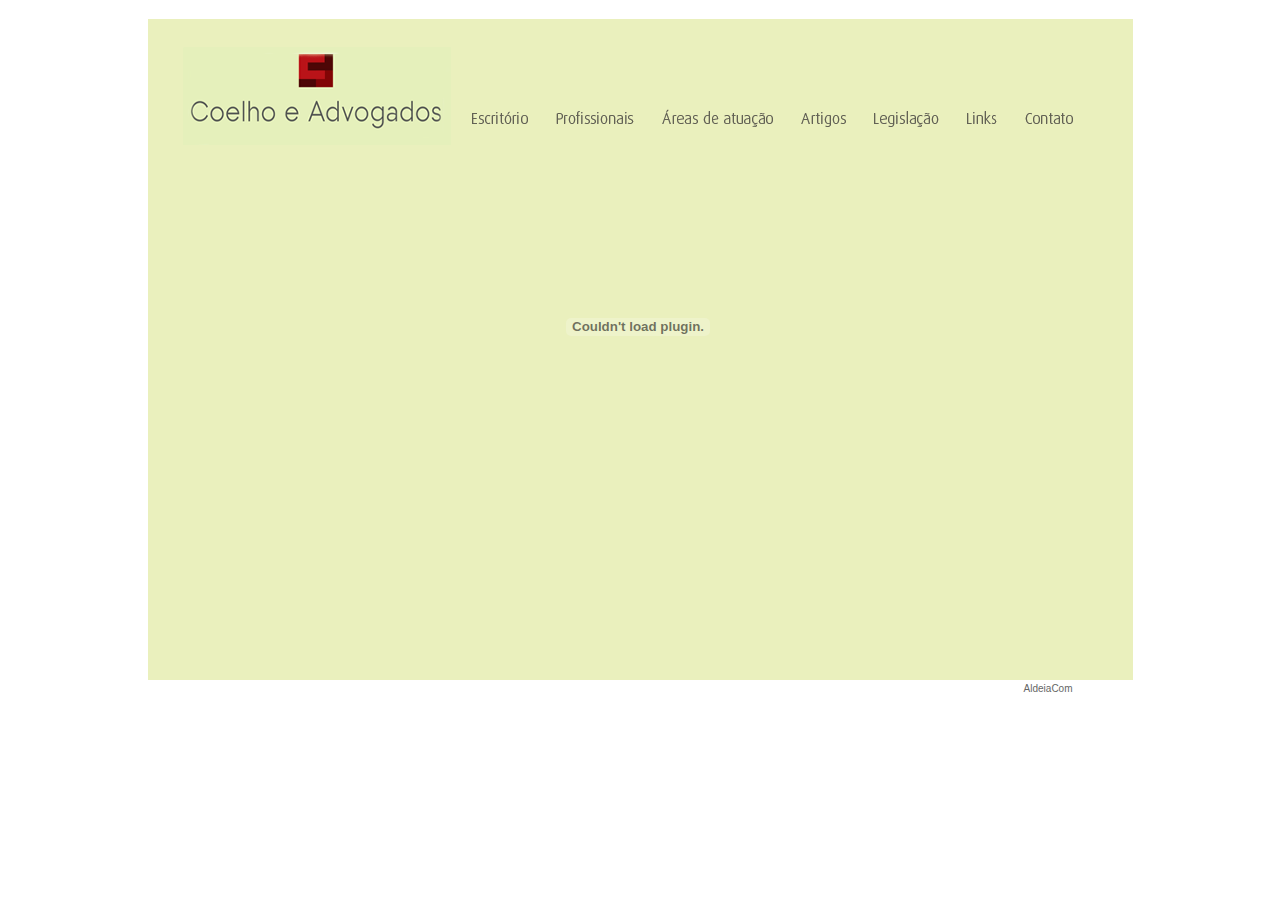
<file: index.html>
<!DOCTYPE html PUBLIC "-//W3C//DTD XHTML 1.0 Transitional//EN" "http://www.w3.org/TR/xhtml1/DTD/xhtml1-transitional.dtd">
<html xmlns="http://www.w3.org/1999/xhtml" xml:lang="pt-br" lang="pt-br">
<head><meta charset="utf-8">
    <meta name="viewport" content="width=device-width, initial-scale=1"><title>
    Coelho e Secron Advogados
</title><link rel="stylesheet" href="css/reset.css" type="text/css" media="all" /><link rel="stylesheet" href="css/estilo.css" type="text/css" media="all" />

    <script type="text/javascript" src="Scripts/common.js"></script>

    <script src="Scripts/AC_RunActiveContent.js" type="text/javascript"></script>

</head>
<body>
    <form name="aspnetForm" method="post" action="index.html" id="aspnetForm">
<div>
<input type="hidden" name="__VIEWSTATE" id="__VIEWSTATE" value="/wEPDwULLTEwMDUyNjYzMjhkZPULKKomqPFNIIA8QXTidUZrtji4" />
</div>

<div>

	<input type="hidden" name="__VIEWSTATEGENERATOR" id="__VIEWSTATEGENERATOR" value="CA0B0334" />
</div>
    <div id="wrapper">
        <div id="container">
            <div id="header">
                <div id="logo">
                    <a href="index.html">
                        <img src="img/logo.png" border="0" /></a></div>
                <div id="nav">
                    <ul>
                        <li><a href="Escritorio.html">
                            <img src="img/menu1.gif" border="0" /></a></li>
                        <li><a href="Profissionais.html">
                            <img src="img/menu2.gif" border="0" /></a></li>
                        <li><a href="Areas.html">
                            <img src="img/menu3.gif" border="0" /></a></li>
                        <li><a href="Artigos.html">
                            <img src="img/menu4.gif" border="0" /></a></li>
                        <li><a href="Legislacao.html">
                            <img src="img/menu5.gif" border="0" /></a></li>
                        <li><a href="Links.html">
                            <img src="img/menu6.gif" border="0" /></a></li>
                        <li><a href="Contato.html">
                            <img src="img/menu7.gif" border="0" /></a></li>
                    </ul>
                </div>
            </div>
            
    <div id="flash">

        <script type="text/javascript">
AC_FL_RunContent( 'codebase','http://download.macromedia.com/pub/shockwave/cabs/flash/swflash.cab#version=9,0,28,0','width','923','height','305','src','img/home','quality','high','pluginspage','http://www.adobe.com/shockwave/download/download.cgi?P1_Prod_Version=ShockwaveFlash','wmode','transparent','movie','img/home' ); //end AC code
        </script>

        <noscript>
            <object classid="clsid:D27CDB6E-AE6D-11cf-96B8-444553540000" codebase="http://download.macromedia.com/pub/shockwave/cabs/flash/swflash.cab#version=9,0,28,0"
                width="923" height="305">
                <param name="movie" value="img/home.swf" />
                <param name="quality" value="high" />
                <param name="wmode" value="transparent" />
                <embed src="img/home.swf" width="923" height="305" quality="high" pluginspage="http://www.adobe.com/shockwave/download/download.cgi?P1_Prod_Version=ShockwaveFlash"
                    type="application/x-shockwave-flash" wmode="transparent"></embed>
            </object>
        </noscript>
    </div>
   

            <div class="clear">
            </div>
        </div>
        <div id="footer">
            <a href="http://www.aldeiacom.com.br/" target="_blank">AldeiaCom</a>
        </div>
    </div>
    </form>
</body>
</html>
</file>
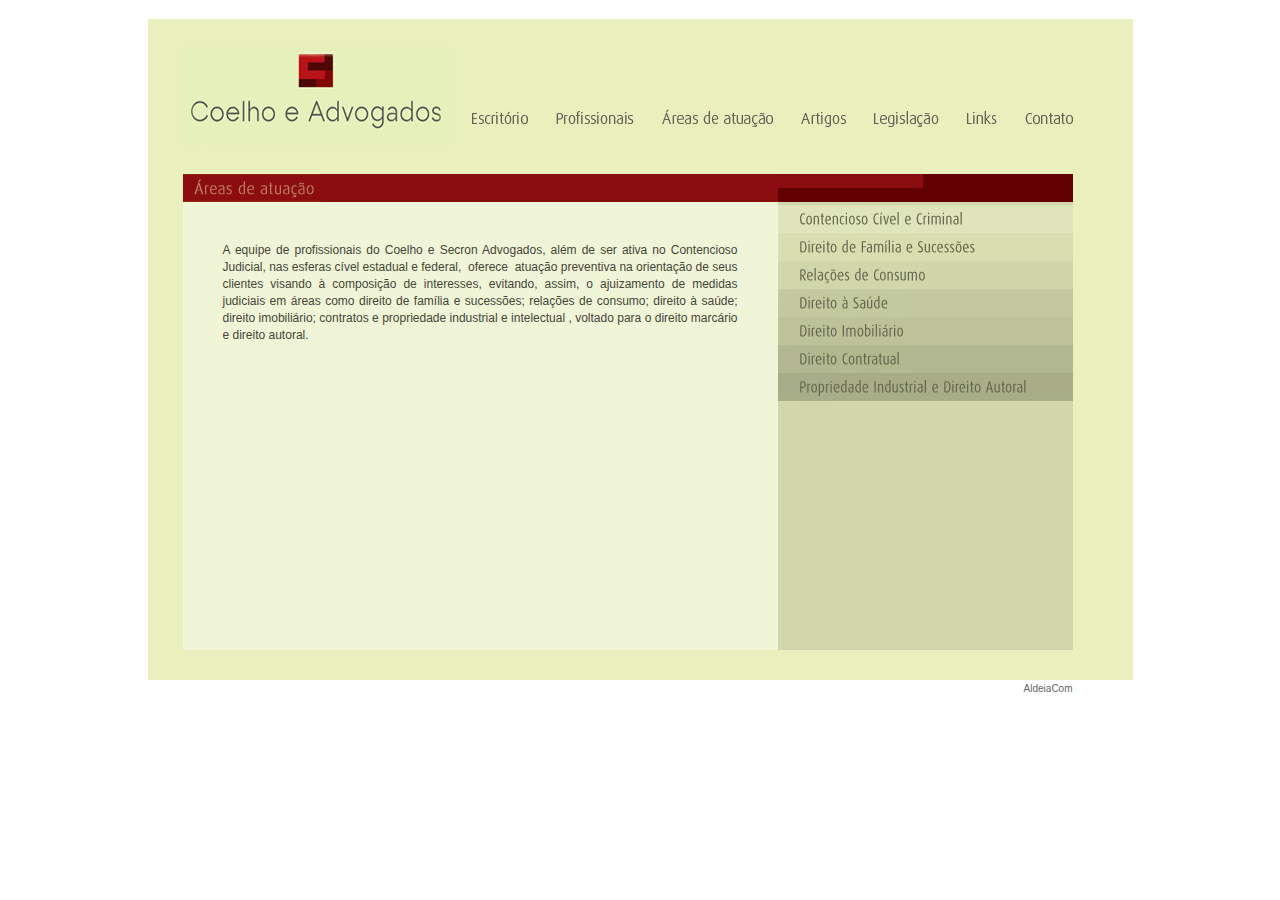
<file: Areas.html>
<!DOCTYPE html PUBLIC "-//W3C//DTD XHTML 1.0 Transitional//EN" "http://www.w3.org/TR/xhtml1/DTD/xhtml1-transitional.dtd">
<html xmlns="http://www.w3.org/1999/xhtml" xml:lang="pt-br" lang="pt-br">
<head><meta http-equiv="Content-Type" content="text/html; charset=iso-8859-1" /><title>
	Coelho e Secron Advogados
</title><link rel="stylesheet" href="css/reset.css" type="text/css" media="all" /><link rel="stylesheet" href="css/estilo.css" type="text/css" media="all" />

    <script type="text/javascript" src="Scripts/common.js"></script>

    <script src="Scripts/AC_RunActiveContent.js" type="text/javascript"></script>

</head>
<body>
    <form name="aspnetForm" method="post" action="Areas.html" id="aspnetForm">
<div>
<input type="hidden" name="__VIEWSTATE" id="__VIEWSTATE" value="/wEPDwULLTEwMDUyNjYzMjhkZLfiqrZSLyjbHatpBVSmciDE+VGu" />
</div>

<div>

	<input type="hidden" name="__VIEWSTATEGENERATOR" id="__VIEWSTATEGENERATOR" value="FEE13A2E" />
</div>
    <div id="wrapper">
        <div id="container">
            <div id="header">
                <div id="logo">
                    <a href="index.html">
                        <img src="img/logo.png" border="0" /></a></div>
                <div id="nav">
                    <ul>
                        <li><a href="Escritorio.html">
                            <img src="img/menu1.gif" border="0" /></a></li>
                        <li><a href="Profissionais.html">
                            <img src="img/menu2.gif" border="0" /></a></li>
                        <li><a href="Areas.html">
                            <img src="img/menu3.gif" border="0" /></a></li>
                        <li><a href="Artigos.html">
                            <img src="img/menu4.gif" border="0" /></a></li>
                        <li><a href="Legislacao.html">
                            <img src="img/menu5.gif" border="0" /></a></li>
                        <li><a href="Links.html">
                            <img src="img/menu6.gif" border="0" /></a></li>
                        <li><a href="Contato.html">
                            <img src="img/menu7.gif" border="0" /></a></li>
                    </ul>
                </div>
            </div>
            
    <div id="content" class="bg_areas">
        <div class="section">
            <h2>
                <img src="img/tit_areas.gif" /></h2>
            <div class="article">
                <p>
                    A equipe de profissionais do Coelho e Secron Advogados, al&eacute;m de ser ativa
                    no Contencioso Judicial, nas esferas c&iacute;vel estadual e federal, &nbsp;oferece
                    &nbsp;atua&ccedil;&atilde;o preventiva na orienta&ccedil;&atilde;o de seus clientes
                    visando &agrave; composi&ccedil;&atilde;o de interesses, evitando, assim, o ajuizamento
                    de medidas judiciais em &aacute;reas como direito de fam&iacute;lia e sucess&otilde;es;
                    rela&ccedil;&otilde;es de consumo; direito &agrave; sa&uacute;de; direito imobili&aacute;rio;
                    contratos e propriedade industrial e intelectual , voltado para o direito marc&aacute;rio
                    e direito autoral.</p>
                <p>
                    &nbsp;</p>
                <span id="area1">
                    <p>
                        <b>Contencioso C&iacute;vel e Criminal</b><br />
                        Representa&ccedil;&atilde;o de nossos clientes em quest&otilde;es judiciais na esfera
                        da Justi&ccedil;a Federal e Estadual, diretamente por nosso escrit&oacute;rio do
                        Rio de Janeiro ou atrav&eacute;s de rede de escrit&oacute;rios com os quais temos
                        contato.</p>
                </span><span id="area2">
                    <p>
                        <b>Direito de Fam&iacute;lia e Sucess&otilde;es</b><br />
                        Orienta&ccedil;&atilde;o na elabora&ccedil;&atilde;o de pactos antenupciais, separa&ccedil;&atilde;o,
                        div&oacute;rcio, alimentos, invent&aacute;rios e arrolamentos.</p>
                </span><span id="area3">
                    <p>
                        <b>Rela&ccedil;&otilde;es de Consumo</b><br />
                        Preven&ccedil;&atilde;o empresarial nas rela&ccedil;&otilde;es de consumo, defesa
                        da empresa perante o PROCON e demais &oacute;rg&atilde;os de defesa do consumidor,
                        Juizados Especiais e Varas C&iacute;veis, contencioso de massa.</p>
                </span><span id="area4">
                    <p>
                        <b>Direito &agrave; Sa&uacute;de</b><br />
                        Contencioso em defesa do consumidor perante a Justi&ccedil;a Estadual e Federal
                        do Rio de Janeiro em quest&otilde;es relacionadas a extens&atilde;o da cobertura
                        dos contatos firmados entre Segurados e Seguradoras de Sa&uacute;de.</p>
                </span><span id="area5">
                    <p>
                        <b>Direito Imobili&aacute;rio</b><br />
                        Assessoria na &aacute;rea de administra&ccedil;&atilde;o de condom&iacute;nios,
                        loca&ccedil;&otilde;es, renovat&oacute;rias e revisonais de loca&ccedil;&atilde;o,
                        rescis&otilde;es, despejos.</p>
                </span><span id="area6">
                    <p>
                        <b>Direito Contratual</b><br />
                        Licenciamento de obras intelectuais, contratos envolvendo direito autoral, contratos
                        de compra e venda, loca&ccedil;&atilde;o comercial e residencial, contratos comerciais
                        em geral.</p>
                </span><span id="area7">
                    <p>
                        <b>Propriedade Industrial e Direito Autoral</b><br />
                        An&aacute;lise de poss&iacute;veis infra&ccedil;&otilde;es e estrat&eacute;gia judicial
                        e extra-judicial para o exerc&iacute;cio dos direitos ou defesa em lit&iacute;gios
                        envolvendo essas mat&eacute;rias.</p>
                </span>
            </div>
        </div>
        <div id="aside">
            <img src="img/redbar.gif" />
            <ul class="submenu3">
                <li><a href="javascript:void(0);" onclick="MM_showHideLayers('area1','','show','area2','','hide','area3','','hide','area4','','hide','area5','','hide','area6','','hide','area7','','hide')">
                    <img src="img/area1.gif" /></a></li>
                <li><a href="javascript:void(0);" onclick="MM_showHideLayers('area1','','hide','area2','','show','area3','','hide','area4','','hide','area5','','hide','area6','','hide','area7','','hide')">
                    <img src="img/area2.gif" /></a></li>
                <li><a href="javascript:void(0);" onclick="MM_showHideLayers('area1','','hide','area2','','hide','area3','','show','area4','','hide','area5','','hide','area6','','hide','area7','','hide')">
                    <img src="img/area3.gif" /></a></li>
                <li><a href="javascript:void(0);" onclick="MM_showHideLayers('area1','','hide','area2','','hide','area3','','hide','area4','','show','area5','','hide','area6','','hide','area7','','hide')">
                    <img src="img/area4.gif" /></a></li>
                <li><a href="javascript:void(0);" onclick="MM_showHideLayers('area1','','hide','area2','','hide','area3','','hide','area4','','hide','area5','','show','area6','','hide','area7','','hide')">
                    <img src="img/area5.gif" /></a></li>
                <li><a href="javascript:void(0);" onclick="MM_showHideLayers('area1','','hide','area2','','hide','area3','','hide','area4','','hide','area5','','hide','area6','','show','area7','','hide')">
                    <img src="img/area6.gif" /></a></li>
                <li><a href="javascript:void(0);" onclick="MM_showHideLayers('area1','','hide','area2','','hide','area3','','hide','area4','','hide','area5','','hide','area6','','hide','area7','','show')">
                    <img src="img/area7.gif" /></a></li>
            </ul>
        </div>
    </div>

            <div class="clear">
            </div>
        </div>
        <div id="footer">
            <a href="http://www.aldeiacom.com.br/" target="_blank">AldeiaCom</a>
        </div>
    </div>
    </form>
</body>
</html>
</file>
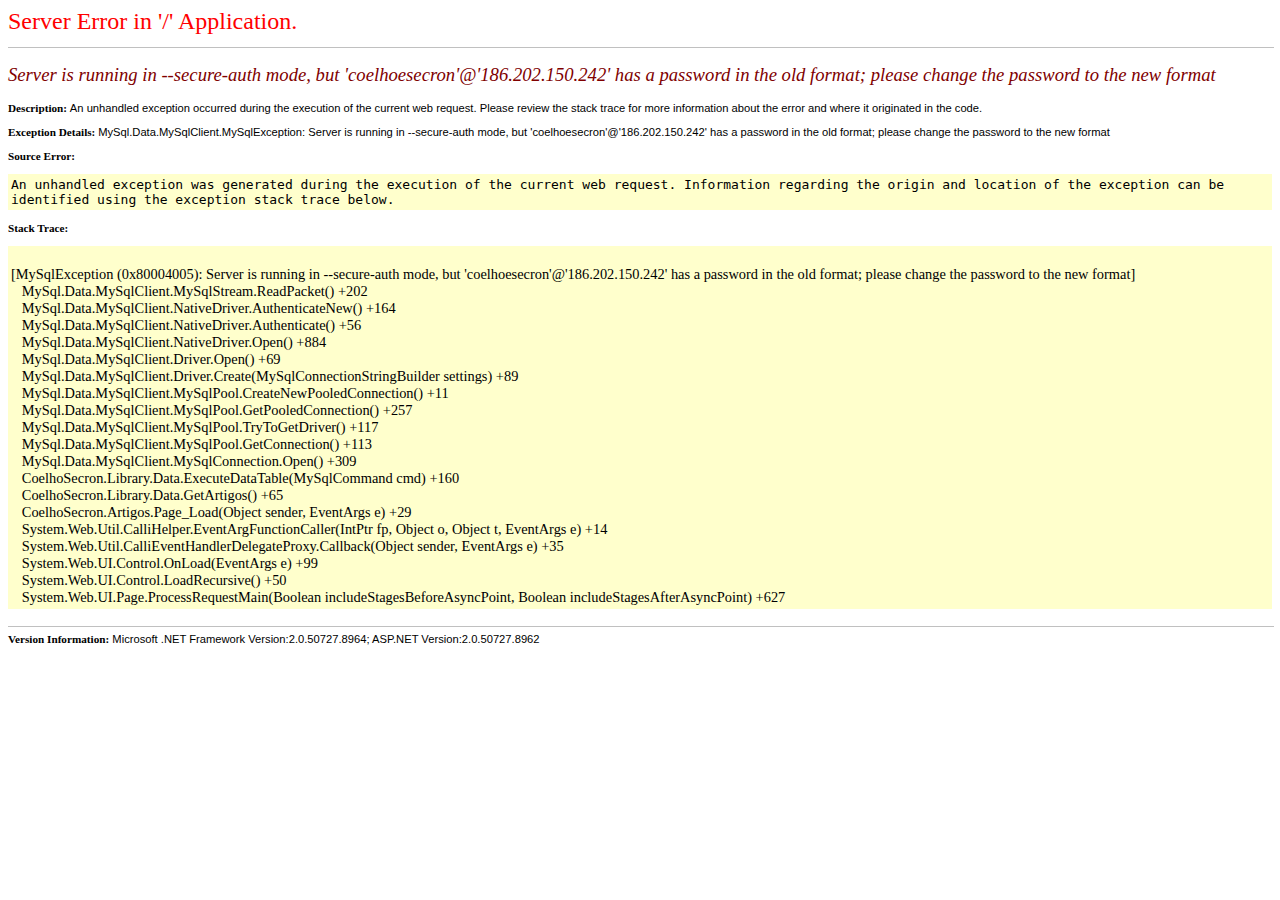
<file: Artigos.html>
<html>
    <head>
        <title>Server is running in --secure-auth mode, but 'coelhoesecron'@'186.202.150.242' has a password in the old format; please change the password to the new format</title>
        <style>
         body {font-family:"Verdana";font-weight:normal;font-size: .7em;color:black;} 
         p {font-family:"Verdana";font-weight:normal;color:black;margin-top: -5px}
         b {font-family:"Verdana";font-weight:bold;color:black;margin-top: -5px}
         H1 { font-family:"Verdana";font-weight:normal;font-size:18pt;color:red }
         H2 { font-family:"Verdana";font-weight:normal;font-size:14pt;color:maroon }
         pre {font-family:"Lucida Console";font-size: .9em}
         .marker {font-weight: bold; color: black;text-decoration: none;}
         .version {color: gray;}
         .error {margin-bottom: 10px;}
         .expandable { text-decoration:underline; font-weight:bold; color:navy; cursor:hand; }
        </style>
    </head>

    <body bgcolor="white">

            <span><H1>Server Error in '/' Application.<hr width=100% size=1 color=silver></H1>

            <h2> <i>Server is running in --secure-auth mode, but 'coelhoesecron'@'186.202.150.242' has a password in the old format; please change the password to the new format</i> </h2></span>

            <font face="Arial, Helvetica, Geneva, SunSans-Regular, sans-serif ">

            <b> Description: </b>An unhandled exception occurred during the execution of the current web request. Please review the stack trace for more information about the error and where it originated in the code.

            <br><br>

            <b> Exception Details: </b>MySql.Data.MySqlClient.MySqlException: Server is running in --secure-auth mode, but 'coelhoesecron'@'186.202.150.242' has a password in the old format; please change the password to the new format<br><br>

            <b>Source Error:</b> <br><br>

            <table width=100% bgcolor="#ffffcc">
               <tr>
                  <td>
                      <code>

An unhandled exception was generated during the execution of the current web request. Information regarding the origin and location of the exception can be identified using the exception stack trace below.</code>

                  </td>
               </tr>
            </table>

            <br>

            <b>Stack Trace:</b> <br><br>

            <table width=100% bgcolor="#ffffcc">
               <tr>
                  <td>
                      <code><pre>

[MySqlException (0x80004005): Server is running in --secure-auth mode, but 'coelhoesecron'@'186.202.150.242' has a password in the old format; please change the password to the new format]
   MySql.Data.MySqlClient.MySqlStream.ReadPacket() +202
   MySql.Data.MySqlClient.NativeDriver.AuthenticateNew() +164
   MySql.Data.MySqlClient.NativeDriver.Authenticate() +56
   MySql.Data.MySqlClient.NativeDriver.Open() +884
   MySql.Data.MySqlClient.Driver.Open() +69
   MySql.Data.MySqlClient.Driver.Create(MySqlConnectionStringBuilder settings) +89
   MySql.Data.MySqlClient.MySqlPool.CreateNewPooledConnection() +11
   MySql.Data.MySqlClient.MySqlPool.GetPooledConnection() +257
   MySql.Data.MySqlClient.MySqlPool.TryToGetDriver() +117
   MySql.Data.MySqlClient.MySqlPool.GetConnection() +113
   MySql.Data.MySqlClient.MySqlConnection.Open() +309
   CoelhoSecron.Library.Data.ExecuteDataTable(MySqlCommand cmd) +160
   CoelhoSecron.Library.Data.GetArtigos() +65
   CoelhoSecron.Artigos.Page_Load(Object sender, EventArgs e) +29
   System.Web.Util.CalliHelper.EventArgFunctionCaller(IntPtr fp, Object o, Object t, EventArgs e) +14
   System.Web.Util.CalliEventHandlerDelegateProxy.Callback(Object sender, EventArgs e) +35
   System.Web.UI.Control.OnLoad(EventArgs e) +99
   System.Web.UI.Control.LoadRecursive() +50
   System.Web.UI.Page.ProcessRequestMain(Boolean includeStagesBeforeAsyncPoint, Boolean includeStagesAfterAsyncPoint) +627
</pre></code>

                  </td>
               </tr>
            </table>

            <br>

            <hr width=100% size=1 color=silver>

            <b>Version Information:</b>&nbsp;Microsoft .NET Framework Version:2.0.50727.8964; ASP.NET Version:2.0.50727.8962

            </font>

    </body>
</html>
<!-- 
[MySqlException]: Server is running in --secure-auth mode, but 'coelhoesecron'@'186.202.150.242' has a password in the old format; please change the password to the new format
   at MySql.Data.MySqlClient.MySqlStream.ReadPacket()
   at MySql.Data.MySqlClient.NativeDriver.AuthenticateNew()
   at MySql.Data.MySqlClient.NativeDriver.Authenticate()
   at MySql.Data.MySqlClient.NativeDriver.Open()
   at MySql.Data.MySqlClient.Driver.Open()
   at MySql.Data.MySqlClient.Driver.Create(MySqlConnectionStringBuilder settings)
   at MySql.Data.MySqlClient.MySqlPool.CreateNewPooledConnection()
   at MySql.Data.MySqlClient.MySqlPool.GetPooledConnection()
   at MySql.Data.MySqlClient.MySqlPool.TryToGetDriver()
   at MySql.Data.MySqlClient.MySqlPool.GetConnection()
   at MySql.Data.MySqlClient.MySqlConnection.Open()
   at CoelhoSecron.Library.Data.ExecuteDataTable(MySqlCommand cmd)
   at CoelhoSecron.Library.Data.GetArtigos()
   at CoelhoSecron.Artigos.Page_Load(Object sender, EventArgs e)
   at System.Web.Util.CalliHelper.EventArgFunctionCaller(IntPtr fp, Object o, Object t, EventArgs e)
   at System.Web.Util.CalliEventHandlerDelegateProxy.Callback(Object sender, EventArgs e)
   at System.Web.UI.Control.OnLoad(EventArgs e)
   at System.Web.UI.Control.LoadRecursive()
   at System.Web.UI.Page.ProcessRequestMain(Boolean includeStagesBeforeAsyncPoint, Boolean includeStagesAfterAsyncPoint)
[HttpUnhandledException]: Exception of type 'System.Web.HttpUnhandledException' was thrown.
   at System.Web.UI.Page.HandleError(Exception e)
   at System.Web.UI.Page.ProcessRequestMain(Boolean includeStagesBeforeAsyncPoint, Boolean includeStagesAfterAsyncPoint)
   at System.Web.UI.Page.ProcessRequest(Boolean includeStagesBeforeAsyncPoint, Boolean includeStagesAfterAsyncPoint)
   at System.Web.UI.Page.ProcessRequest()
   at System.Web.UI.Page.ProcessRequestWithNoAssert(HttpContext context)
   at System.Web.UI.Page.ProcessRequest(HttpContext context)
   at ASP.artigos_aspx.ProcessRequest(HttpContext context) in c:\windows\Microsoft.NET\Framework\v2.0.50727\Temporary ASP.NET Files\root\e1c8e25e\38c9797d\App_Web_ylnvxl7r.6.cs:line 0
   at System.Web.HttpApplication.CallHandlerExecutionStep.System.Web.HttpApplication.IExecutionStep.Execute()
   at System.Web.HttpApplication.ExecuteStep(IExecutionStep step, Boolean& completedSynchronously)
--><!-- 
This error page might contain sensitive information because ASP.NET is configured to show verbose error messages using &lt;customErrors mode="Off"/&gt;. Consider using &lt;customErrors mode="On"/&gt; or &lt;customErrors mode="RemoteOnly"/&gt; in production environments.-->
</file>
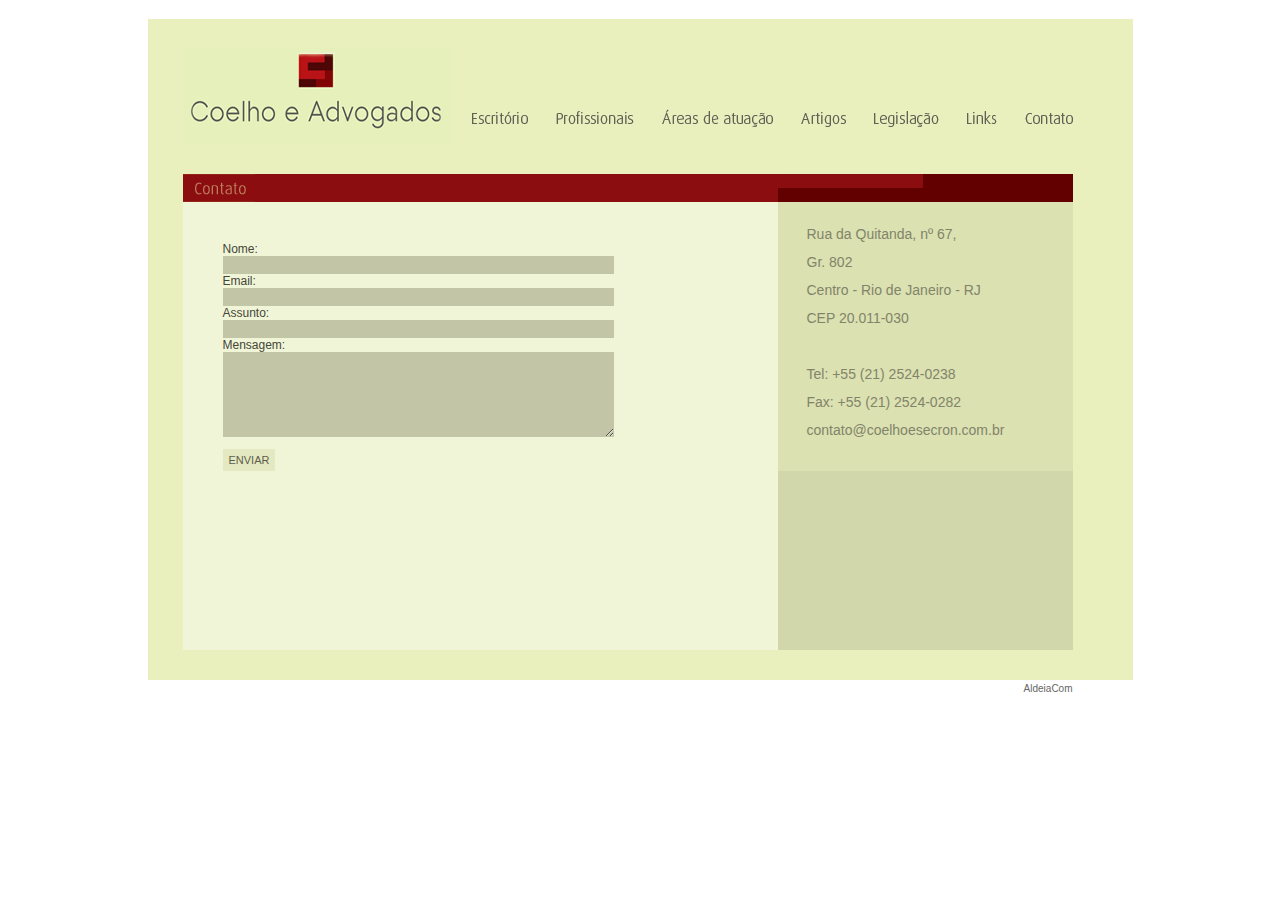
<file: Contato.html>
<!DOCTYPE html PUBLIC "-//W3C//DTD XHTML 1.0 Transitional//EN" "http://www.w3.org/TR/xhtml1/DTD/xhtml1-transitional.dtd">
<html xmlns="http://www.w3.org/1999/xhtml" xml:lang="pt-br" lang="pt-br">
<head><meta http-equiv="Content-Type" content="text/html; charset=iso-8859-1" /><title>
	Coelho e Secron Advogados
</title><link rel="stylesheet" href="css/reset.css" type="text/css" media="all" /><link rel="stylesheet" href="css/estilo.css" type="text/css" media="all" />

    <script type="text/javascript" src="Scripts/common.js"></script>

    <script src="Scripts/AC_RunActiveContent.js" type="text/javascript"></script>

</head>
<body>
    <form name="aspnetForm" method="post" action="Contato.html" onsubmit="javascript:return WebForm_OnSubmit();" id="aspnetForm">
<div>
<input type="hidden" name="__EVENTTARGET" id="__EVENTTARGET" value="" />
<input type="hidden" name="__EVENTARGUMENT" id="__EVENTARGUMENT" value="" />
<input type="hidden" name="__VIEWSTATE" id="__VIEWSTATE" value="/wEPDwUKLTE3NzQ4MDUxN2RkCPMDUFkemfafyL/xWq8YC+aNv4Q=" />
</div>

<script type="text/javascript">
//<![CDATA[
var theForm = document.forms['aspnetForm'];
if (!theForm) {
    theForm = document.aspnetForm;
}
function __doPostBack(eventTarget, eventArgument) {
    if (!theForm.onsubmit || (theForm.onsubmit() != false)) {
        theForm.__EVENTTARGET.value = eventTarget;
        theForm.__EVENTARGUMENT.value = eventArgument;
        theForm.submit();
    }
}
//]]>
</script>


<script src="/WebResource.axd?d=m4L0tTqxM6AaNRG7COM7xEthIjll7v3ErLnRQ5sfkZOs0YwoTIhekZCYysLlFL4A6Wsii2-SAR4RQTT44z72_RY_5fA1&amp;t=637811847300000000" type="text/javascript"></script>


<script src="/WebResource.axd?d=FLj35AyhzwsXTWrCklHDS4rkbm-EDrb03QfRaYLjOnJ3BEzCgYDlfiAV8nKeL1b0YWgmndMwpuw3KrnIHAvnBb3SjZM1&amp;t=637811847300000000" type="text/javascript"></script>
<script type="text/javascript">
//<![CDATA[
function WebForm_OnSubmit() {
if (typeof(ValidatorOnSubmit) == "function" && ValidatorOnSubmit() == false) return false;
return true;
}
//]]>
</script>

<div>

	<input type="hidden" name="__VIEWSTATEGENERATOR" id="__VIEWSTATEGENERATOR" value="585A3EF8" />
	<input type="hidden" name="__EVENTVALIDATION" id="__EVENTVALIDATION" value="/wEWBgLxwZWvAwKPkY70DALy1eLHDgL7lOeLDQKuiNWzCwK+odqzBpJW2STAg+2FI7VVsvtiCcZ1koT7" />
</div>
    <div id="wrapper">
        <div id="container">
            <div id="header">
                <div id="logo">
                    <a href="index.html">
                        <img src="img/logo.png" border="0" /></a></div>
                <div id="nav">
                    <ul>
                        <li><a href="Escritorio.html">
                            <img src="img/menu1.gif" border="0" /></a></li>
                        <li><a href="Profissionais.html">
                            <img src="img/menu2.gif" border="0" /></a></li>
                        <li><a href="Areas.html">
                            <img src="img/menu3.gif" border="0" /></a></li>
                        <li><a href="Artigos.html">
                            <img src="img/menu4.gif" border="0" /></a></li>
                        <li><a href="Legislacao.html">
                            <img src="img/menu5.gif" border="0" /></a></li>
                        <li><a href="Links.html">
                            <img src="img/menu6.gif" border="0" /></a></li>
                        <li><a href="Contato.html">
                            <img src="img/menu7.gif" border="0" /></a></li>
                    </ul>
                </div>
            </div>
            
    <div id="content" class="bg_contato">
        <div class="section">
            <h2>
                <img src="img/tit_contato.gif" /></h2>
            <div class="article frm_contato">
                Nome:<br />
                <input name="ctl00$ContentPlaceHolderBody$txtNome" type="text" id="ctl00_ContentPlaceHolderBody_txtNome" class="campo" />
                <span id="ctl00_ContentPlaceHolderBody_val1" style="color:Red;display:none;">Obrigatório</span><br />   
                Email:<br />
                <input name="ctl00$ContentPlaceHolderBody$txtEmail" type="text" id="ctl00_ContentPlaceHolderBody_txtEmail" class="campo" />
                <span id="ctl00_ContentPlaceHolderBody_RequiredFieldValidator1" style="color:Red;display:none;">Obrigatório</span>
                <span id="ctl00_ContentPlaceHolderBody_RegularExpressionValidator1" style="color:Red;display:none;">Email Inválido</span>
                <br />
                Assunto:<br />
                <input name="ctl00$ContentPlaceHolderBody$txtAssunto" type="text" id="ctl00_ContentPlaceHolderBody_txtAssunto" class="campo" />
                <span id="ctl00_ContentPlaceHolderBody_RequiredFieldValidator2" style="color:Red;display:none;">Obrigatório</span><br />
                Mensagem:<br />
                <textarea name="ctl00$ContentPlaceHolderBody$txtMsg" rows="5" cols="20" id="ctl00_ContentPlaceHolderBody_txtMsg" class="campo" style="height:80px;"></textarea>
                <span id="ctl00_ContentPlaceHolderBody_RequiredFieldValidator3" style="color:Red;display:none;">Obrigatório</span><br />
                <input type="submit" name="ctl00$ContentPlaceHolderBody$btnEnviar" value="ENVIAR" onclick="javascript:WebForm_DoPostBackWithOptions(new WebForm_PostBackOptions(&quot;ctl00$ContentPlaceHolderBody$btnEnviar&quot;, &quot;&quot;, true, &quot;&quot;, &quot;&quot;, false, false))" id="ctl00_ContentPlaceHolderBody_btnEnviar" class="button" />
            </div>
        </div>
        <div id="aside">
            <img src="img/redbar.gif" />
            <div id="endereco">
                <p>
                    Rua da Quitanda, n&ordm; 67,
                    <br />
                    Gr. 802<br />
                    Centro - Rio de Janeiro - RJ<br />
                    CEP 20.011-030<br />
                    <br />
                    Tel: +55 (21) 2524-0238
                    <br />
                    Fax: +55 (21) 2524-0282<br />
                    <a href="mailto:contato@coelhoesecron.com.br">contato@coelhoesecron.com.br</a></p>
            </div>
        </div>
    </div>

            <div class="clear">
            </div>
        </div>
        <div id="footer">
            <a href="http://www.aldeiacom.com.br/" target="_blank">AldeiaCom</a>
        </div>
    </div>
    
<script type="text/javascript">
//<![CDATA[
var Page_Validators =  new Array(document.getElementById("ctl00_ContentPlaceHolderBody_val1"), document.getElementById("ctl00_ContentPlaceHolderBody_RequiredFieldValidator1"), document.getElementById("ctl00_ContentPlaceHolderBody_RegularExpressionValidator1"), document.getElementById("ctl00_ContentPlaceHolderBody_RequiredFieldValidator2"), document.getElementById("ctl00_ContentPlaceHolderBody_RequiredFieldValidator3"));
//]]>
</script>

<script type="text/javascript">
//<![CDATA[
var ctl00_ContentPlaceHolderBody_val1 = document.all ? document.all["ctl00_ContentPlaceHolderBody_val1"] : document.getElementById("ctl00_ContentPlaceHolderBody_val1");
ctl00_ContentPlaceHolderBody_val1.controltovalidate = "ctl00_ContentPlaceHolderBody_txtNome";
ctl00_ContentPlaceHolderBody_val1.errormessage = "Obrigatório";
ctl00_ContentPlaceHolderBody_val1.display = "Dynamic";
ctl00_ContentPlaceHolderBody_val1.evaluationfunction = "RequiredFieldValidatorEvaluateIsValid";
ctl00_ContentPlaceHolderBody_val1.initialvalue = "";
var ctl00_ContentPlaceHolderBody_RequiredFieldValidator1 = document.all ? document.all["ctl00_ContentPlaceHolderBody_RequiredFieldValidator1"] : document.getElementById("ctl00_ContentPlaceHolderBody_RequiredFieldValidator1");
ctl00_ContentPlaceHolderBody_RequiredFieldValidator1.controltovalidate = "ctl00_ContentPlaceHolderBody_txtEmail";
ctl00_ContentPlaceHolderBody_RequiredFieldValidator1.errormessage = "Obrigatório";
ctl00_ContentPlaceHolderBody_RequiredFieldValidator1.display = "Dynamic";
ctl00_ContentPlaceHolderBody_RequiredFieldValidator1.evaluationfunction = "RequiredFieldValidatorEvaluateIsValid";
ctl00_ContentPlaceHolderBody_RequiredFieldValidator1.initialvalue = "";
var ctl00_ContentPlaceHolderBody_RegularExpressionValidator1 = document.all ? document.all["ctl00_ContentPlaceHolderBody_RegularExpressionValidator1"] : document.getElementById("ctl00_ContentPlaceHolderBody_RegularExpressionValidator1");
ctl00_ContentPlaceHolderBody_RegularExpressionValidator1.controltovalidate = "ctl00_ContentPlaceHolderBody_txtEmail";
ctl00_ContentPlaceHolderBody_RegularExpressionValidator1.errormessage = "Email Inválido";
ctl00_ContentPlaceHolderBody_RegularExpressionValidator1.display = "Dynamic";
ctl00_ContentPlaceHolderBody_RegularExpressionValidator1.evaluationfunction = "RegularExpressionValidatorEvaluateIsValid";
ctl00_ContentPlaceHolderBody_RegularExpressionValidator1.validationexpression = "\\w+([-+.\']\\w+)*@\\w+([-.]\\w+)*\\.\\w+([-.]\\w+)*";
var ctl00_ContentPlaceHolderBody_RequiredFieldValidator2 = document.all ? document.all["ctl00_ContentPlaceHolderBody_RequiredFieldValidator2"] : document.getElementById("ctl00_ContentPlaceHolderBody_RequiredFieldValidator2");
ctl00_ContentPlaceHolderBody_RequiredFieldValidator2.controltovalidate = "ctl00_ContentPlaceHolderBody_txtAssunto";
ctl00_ContentPlaceHolderBody_RequiredFieldValidator2.errormessage = "Obrigatório";
ctl00_ContentPlaceHolderBody_RequiredFieldValidator2.display = "Dynamic";
ctl00_ContentPlaceHolderBody_RequiredFieldValidator2.evaluationfunction = "RequiredFieldValidatorEvaluateIsValid";
ctl00_ContentPlaceHolderBody_RequiredFieldValidator2.initialvalue = "";
var ctl00_ContentPlaceHolderBody_RequiredFieldValidator3 = document.all ? document.all["ctl00_ContentPlaceHolderBody_RequiredFieldValidator3"] : document.getElementById("ctl00_ContentPlaceHolderBody_RequiredFieldValidator3");
ctl00_ContentPlaceHolderBody_RequiredFieldValidator3.controltovalidate = "ctl00_ContentPlaceHolderBody_txtMsg";
ctl00_ContentPlaceHolderBody_RequiredFieldValidator3.errormessage = "Obrigatório";
ctl00_ContentPlaceHolderBody_RequiredFieldValidator3.display = "Dynamic";
ctl00_ContentPlaceHolderBody_RequiredFieldValidator3.evaluationfunction = "RequiredFieldValidatorEvaluateIsValid";
ctl00_ContentPlaceHolderBody_RequiredFieldValidator3.initialvalue = "";
//]]>
</script>


<script type="text/javascript">
//<![CDATA[

var Page_ValidationActive = false;
if (typeof(ValidatorOnLoad) == "function") {
    ValidatorOnLoad();
}

function ValidatorOnSubmit() {
    if (Page_ValidationActive) {
        return ValidatorCommonOnSubmit();
    }
    else {
        return true;
    }
}
        //]]>
</script>
</form>
</body>
</html>
</file>
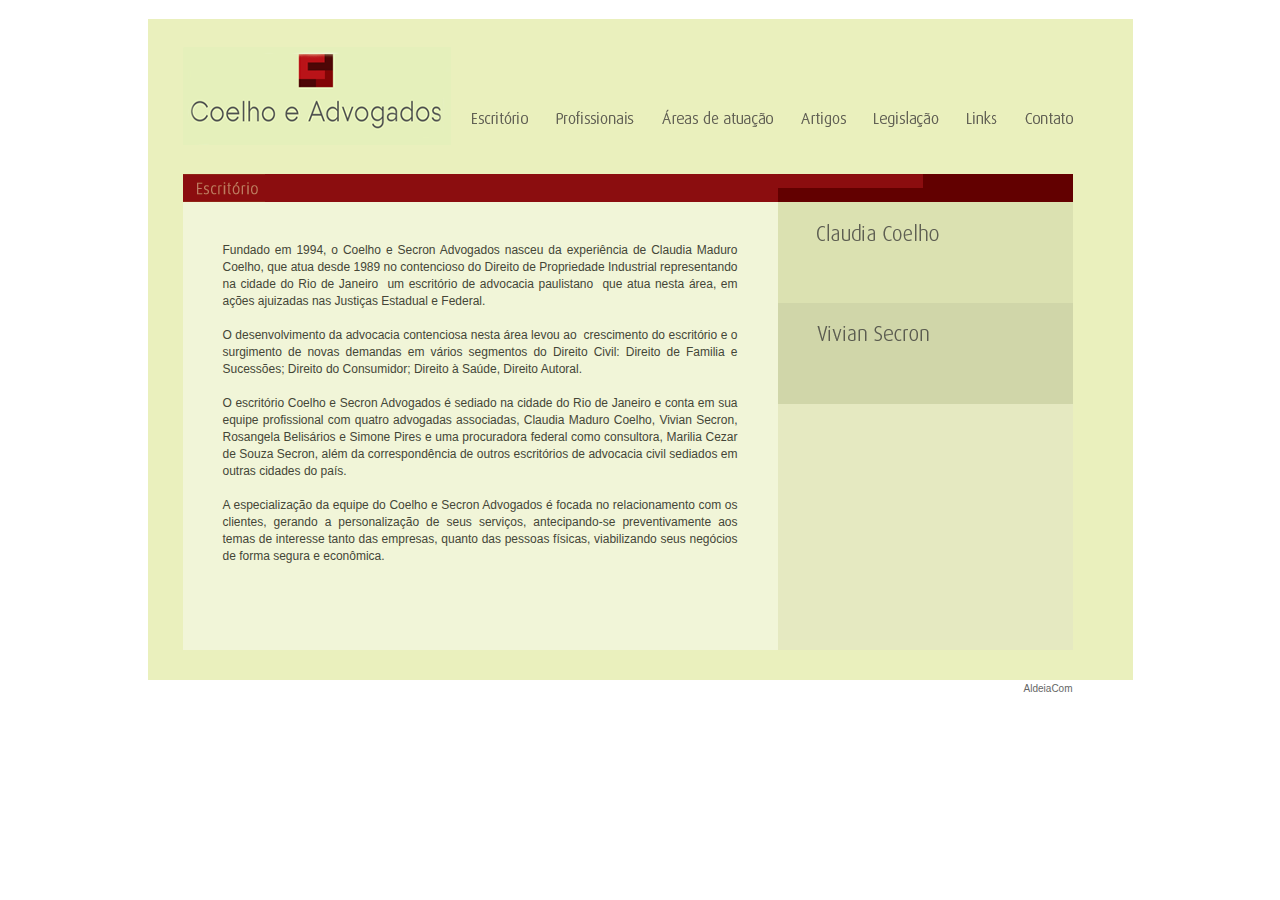
<file: Escritorio.html>
<!DOCTYPE html PUBLIC "-//W3C//DTD XHTML 1.0 Transitional//EN" "http://www.w3.org/TR/xhtml1/DTD/xhtml1-transitional.dtd">
<html xmlns="http://www.w3.org/1999/xhtml" xml:lang="pt-br" lang="pt-br">
<head><meta http-equiv="Content-Type" content="text/html; charset=iso-8859-1" /><title>
	Coelho e Secron Advogados
</title><link rel="stylesheet" href="css/reset.css" type="text/css" media="all" /><link rel="stylesheet" href="css/estilo.css" type="text/css" media="all" />

    <script type="text/javascript" src="Scripts/common.js"></script>

    <script src="Scripts/AC_RunActiveContent.js" type="text/javascript"></script>

</head>
<body>
    <form name="aspnetForm" method="post" action="Escritorio.html" id="aspnetForm">
<div>
<input type="hidden" name="__VIEWSTATE" id="__VIEWSTATE" value="/wEPDwULLTEwMDUyNjYzMjhkZJrLa6WGbfyiHjvvS4+bBVPbrVU7" />
</div>

<div>

	<input type="hidden" name="__VIEWSTATEGENERATOR" id="__VIEWSTATEGENERATOR" value="18D89DE1" />
</div>
    <div id="wrapper">
        <div id="container">
            <div id="header">
                <div id="logo">
                    <a href="index.html">
                        <img src="img/logo.png" border="0" /></a></div>
                <div id="nav">
                    <ul>
                        <li><a href="Escritorio.html">
                            <img src="img/menu1.gif" border="0" /></a></li>
                        <li><a href="Profissionais.html">
                            <img src="img/menu2.gif" border="0" /></a></li>
                        <li><a href="Areas.html">
                            <img src="img/menu3.gif" border="0" /></a></li>
                        <li><a href="Artigos.html">
                            <img src="img/menu4.gif" border="0" /></a></li>
                        <li><a href="Legislacao.html">
                            <img src="img/menu5.gif" border="0" /></a></li>
                        <li><a href="Links.html">
                            <img src="img/menu6.gif" border="0" /></a></li>
                        <li><a href="Contato.html">
                            <img src="img/menu7.gif" border="0" /></a></li>
                    </ul>
                </div>
            </div>
            
    <div id="content" class="bg_esc">
        <div class="section">
            <h2>
                <img src="img/tit_escritorio.gif" /></h2>
            <div class="article">
                <p>
                    Fundado em 1994, o Coelho e Secron Advogados nasceu da experi&ecirc;ncia de Claudia
                    Maduro Coelho, que atua desde 1989 no contencioso do Direito de Propriedade Industrial
                    representando na cidade do Rio de Janeiro&nbsp; um escrit&oacute;rio de advocacia
                    paulistano&nbsp; que atua nesta &aacute;rea, em a&ccedil;&otilde;es ajuizadas nas
                    Justi&ccedil;as Estadual e Federal.</p>
                <p>
                    &nbsp;</p>
                <p>
                    O desenvolvimento da advocacia contenciosa nesta &aacute;rea levou ao &nbsp;crescimento
                    do escrit&oacute;rio e o surgimento de novas demandas em v&aacute;rios segmentos
                    do Direito Civil: Direito de Familia e Sucess&otilde;es; Direito do Consumidor;
                    Direito &agrave; Sa&uacute;de, Direito Autoral.</p>
                <p>
                    &nbsp;</p>
                <p>
                    O escrit&oacute;rio Coelho e Secron Advogados &eacute; sediado na cidade do Rio
                    de Janeiro e conta em sua equipe profissional com quatro advogadas associadas, Claudia
                    Maduro Coelho, Vivian Secron, Rosangela Belis&aacute;rios e Simone Pires e uma procuradora
                    federal como consultora, Marilia Cezar de Souza Secron, al&eacute;m da correspond&ecirc;ncia
                    de outros escrit&oacute;rios de advocacia civil sediados em outras cidades do pa&iacute;s.</p>
                <p>
                    &nbsp;</p>
                <p>
                    A especializa&ccedil;&atilde;o da equipe do Coelho e Secron Advogados &eacute; focada
                    no relacionamento com os clientes, gerando a personaliza&ccedil;&atilde;o de seus
                    servi&ccedil;os, antecipando-se preventivamente aos temas de interesse tanto das
                    empresas, quanto das pessoas f&iacute;sicas, viabilizando seus neg&oacute;cios de
                    forma segura e econ&ocirc;mica.</p>
                <p>&nbsp;</p>
            </div>
        </div>
        <div id="aside">
            <img src="img/redbar.gif" />
            <ul class="submenu">
                <li><a href="ProfissionalClaudia.html" class="top">
                    <img src="img/esc_claudia.gif" width="122" height="17" border="0" /><br />
                    </a></li>
                <li><a href="ProfissionalVivian.html" class="bottom">
                    <img src="img/esc_vivian.gif" width="112" height="16" border="0" /><br />
                    </a></li>
            </ul>
        </div>
    </div>
   

            <div class="clear">
            </div>
        </div>
        <div id="footer">
            <a href="http://www.aldeiacom.com.br/" target="_blank">AldeiaCom</a>
        </div>
    </div>
    </form>
</body>
</html>
</file>
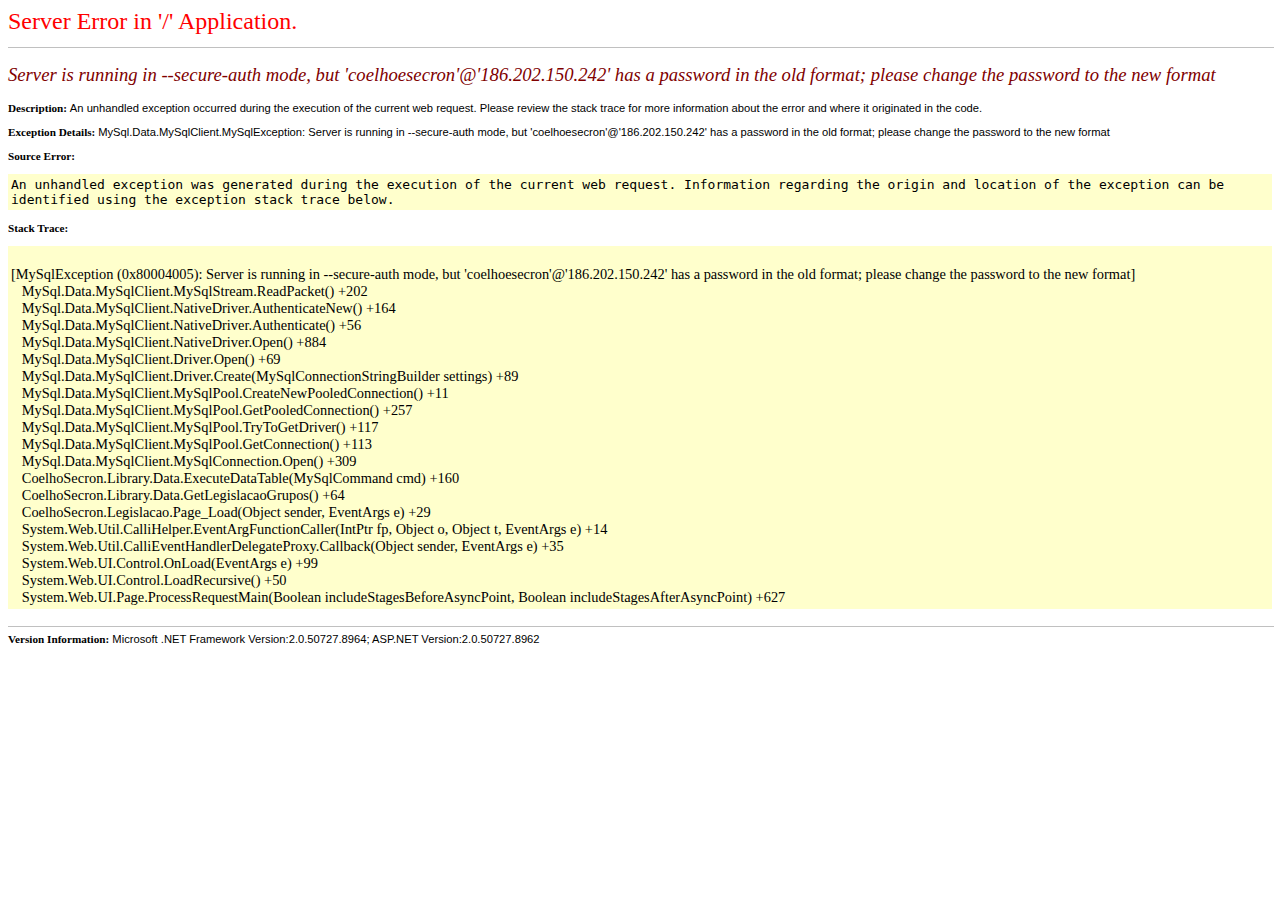
<file: Legislacao.html>
<html>
    <head>
        <title>Server is running in --secure-auth mode, but 'coelhoesecron'@'186.202.150.242' has a password in the old format; please change the password to the new format</title>
        <style>
         body {font-family:"Verdana";font-weight:normal;font-size: .7em;color:black;} 
         p {font-family:"Verdana";font-weight:normal;color:black;margin-top: -5px}
         b {font-family:"Verdana";font-weight:bold;color:black;margin-top: -5px}
         H1 { font-family:"Verdana";font-weight:normal;font-size:18pt;color:red }
         H2 { font-family:"Verdana";font-weight:normal;font-size:14pt;color:maroon }
         pre {font-family:"Lucida Console";font-size: .9em}
         .marker {font-weight: bold; color: black;text-decoration: none;}
         .version {color: gray;}
         .error {margin-bottom: 10px;}
         .expandable { text-decoration:underline; font-weight:bold; color:navy; cursor:hand; }
        </style>
    </head>

    <body bgcolor="white">

            <span><H1>Server Error in '/' Application.<hr width=100% size=1 color=silver></H1>

            <h2> <i>Server is running in --secure-auth mode, but 'coelhoesecron'@'186.202.150.242' has a password in the old format; please change the password to the new format</i> </h2></span>

            <font face="Arial, Helvetica, Geneva, SunSans-Regular, sans-serif ">

            <b> Description: </b>An unhandled exception occurred during the execution of the current web request. Please review the stack trace for more information about the error and where it originated in the code.

            <br><br>

            <b> Exception Details: </b>MySql.Data.MySqlClient.MySqlException: Server is running in --secure-auth mode, but 'coelhoesecron'@'186.202.150.242' has a password in the old format; please change the password to the new format<br><br>

            <b>Source Error:</b> <br><br>

            <table width=100% bgcolor="#ffffcc">
               <tr>
                  <td>
                      <code>

An unhandled exception was generated during the execution of the current web request. Information regarding the origin and location of the exception can be identified using the exception stack trace below.</code>

                  </td>
               </tr>
            </table>

            <br>

            <b>Stack Trace:</b> <br><br>

            <table width=100% bgcolor="#ffffcc">
               <tr>
                  <td>
                      <code><pre>

[MySqlException (0x80004005): Server is running in --secure-auth mode, but 'coelhoesecron'@'186.202.150.242' has a password in the old format; please change the password to the new format]
   MySql.Data.MySqlClient.MySqlStream.ReadPacket() +202
   MySql.Data.MySqlClient.NativeDriver.AuthenticateNew() +164
   MySql.Data.MySqlClient.NativeDriver.Authenticate() +56
   MySql.Data.MySqlClient.NativeDriver.Open() +884
   MySql.Data.MySqlClient.Driver.Open() +69
   MySql.Data.MySqlClient.Driver.Create(MySqlConnectionStringBuilder settings) +89
   MySql.Data.MySqlClient.MySqlPool.CreateNewPooledConnection() +11
   MySql.Data.MySqlClient.MySqlPool.GetPooledConnection() +257
   MySql.Data.MySqlClient.MySqlPool.TryToGetDriver() +117
   MySql.Data.MySqlClient.MySqlPool.GetConnection() +113
   MySql.Data.MySqlClient.MySqlConnection.Open() +309
   CoelhoSecron.Library.Data.ExecuteDataTable(MySqlCommand cmd) +160
   CoelhoSecron.Library.Data.GetLegislacaoGrupos() +64
   CoelhoSecron.Legislacao.Page_Load(Object sender, EventArgs e) +29
   System.Web.Util.CalliHelper.EventArgFunctionCaller(IntPtr fp, Object o, Object t, EventArgs e) +14
   System.Web.Util.CalliEventHandlerDelegateProxy.Callback(Object sender, EventArgs e) +35
   System.Web.UI.Control.OnLoad(EventArgs e) +99
   System.Web.UI.Control.LoadRecursive() +50
   System.Web.UI.Page.ProcessRequestMain(Boolean includeStagesBeforeAsyncPoint, Boolean includeStagesAfterAsyncPoint) +627
</pre></code>

                  </td>
               </tr>
            </table>

            <br>

            <hr width=100% size=1 color=silver>

            <b>Version Information:</b>&nbsp;Microsoft .NET Framework Version:2.0.50727.8964; ASP.NET Version:2.0.50727.8962

            </font>

    </body>
</html>
<!-- 
[MySqlException]: Server is running in --secure-auth mode, but 'coelhoesecron'@'186.202.150.242' has a password in the old format; please change the password to the new format
   at MySql.Data.MySqlClient.MySqlStream.ReadPacket()
   at MySql.Data.MySqlClient.NativeDriver.AuthenticateNew()
   at MySql.Data.MySqlClient.NativeDriver.Authenticate()
   at MySql.Data.MySqlClient.NativeDriver.Open()
   at MySql.Data.MySqlClient.Driver.Open()
   at MySql.Data.MySqlClient.Driver.Create(MySqlConnectionStringBuilder settings)
   at MySql.Data.MySqlClient.MySqlPool.CreateNewPooledConnection()
   at MySql.Data.MySqlClient.MySqlPool.GetPooledConnection()
   at MySql.Data.MySqlClient.MySqlPool.TryToGetDriver()
   at MySql.Data.MySqlClient.MySqlPool.GetConnection()
   at MySql.Data.MySqlClient.MySqlConnection.Open()
   at CoelhoSecron.Library.Data.ExecuteDataTable(MySqlCommand cmd)
   at CoelhoSecron.Library.Data.GetLegislacaoGrupos()
   at CoelhoSecron.Legislacao.Page_Load(Object sender, EventArgs e)
   at System.Web.Util.CalliHelper.EventArgFunctionCaller(IntPtr fp, Object o, Object t, EventArgs e)
   at System.Web.Util.CalliEventHandlerDelegateProxy.Callback(Object sender, EventArgs e)
   at System.Web.UI.Control.OnLoad(EventArgs e)
   at System.Web.UI.Control.LoadRecursive()
   at System.Web.UI.Page.ProcessRequestMain(Boolean includeStagesBeforeAsyncPoint, Boolean includeStagesAfterAsyncPoint)
[HttpUnhandledException]: Exception of type 'System.Web.HttpUnhandledException' was thrown.
   at System.Web.UI.Page.HandleError(Exception e)
   at System.Web.UI.Page.ProcessRequestMain(Boolean includeStagesBeforeAsyncPoint, Boolean includeStagesAfterAsyncPoint)
   at System.Web.UI.Page.ProcessRequest(Boolean includeStagesBeforeAsyncPoint, Boolean includeStagesAfterAsyncPoint)
   at System.Web.UI.Page.ProcessRequest()
   at System.Web.UI.Page.ProcessRequestWithNoAssert(HttpContext context)
   at System.Web.UI.Page.ProcessRequest(HttpContext context)
   at ASP.legislacao_aspx.ProcessRequest(HttpContext context) in c:\windows\Microsoft.NET\Framework\v2.0.50727\Temporary ASP.NET Files\root\e1c8e25e\38c9797d\App_Web_ylnvxl7r.4.cs:line 0
   at System.Web.HttpApplication.CallHandlerExecutionStep.System.Web.HttpApplication.IExecutionStep.Execute()
   at System.Web.HttpApplication.ExecuteStep(IExecutionStep step, Boolean& completedSynchronously)
--><!-- 
This error page might contain sensitive information because ASP.NET is configured to show verbose error messages using &lt;customErrors mode="Off"/&gt;. Consider using &lt;customErrors mode="On"/&gt; or &lt;customErrors mode="RemoteOnly"/&gt; in production environments.-->
</file>
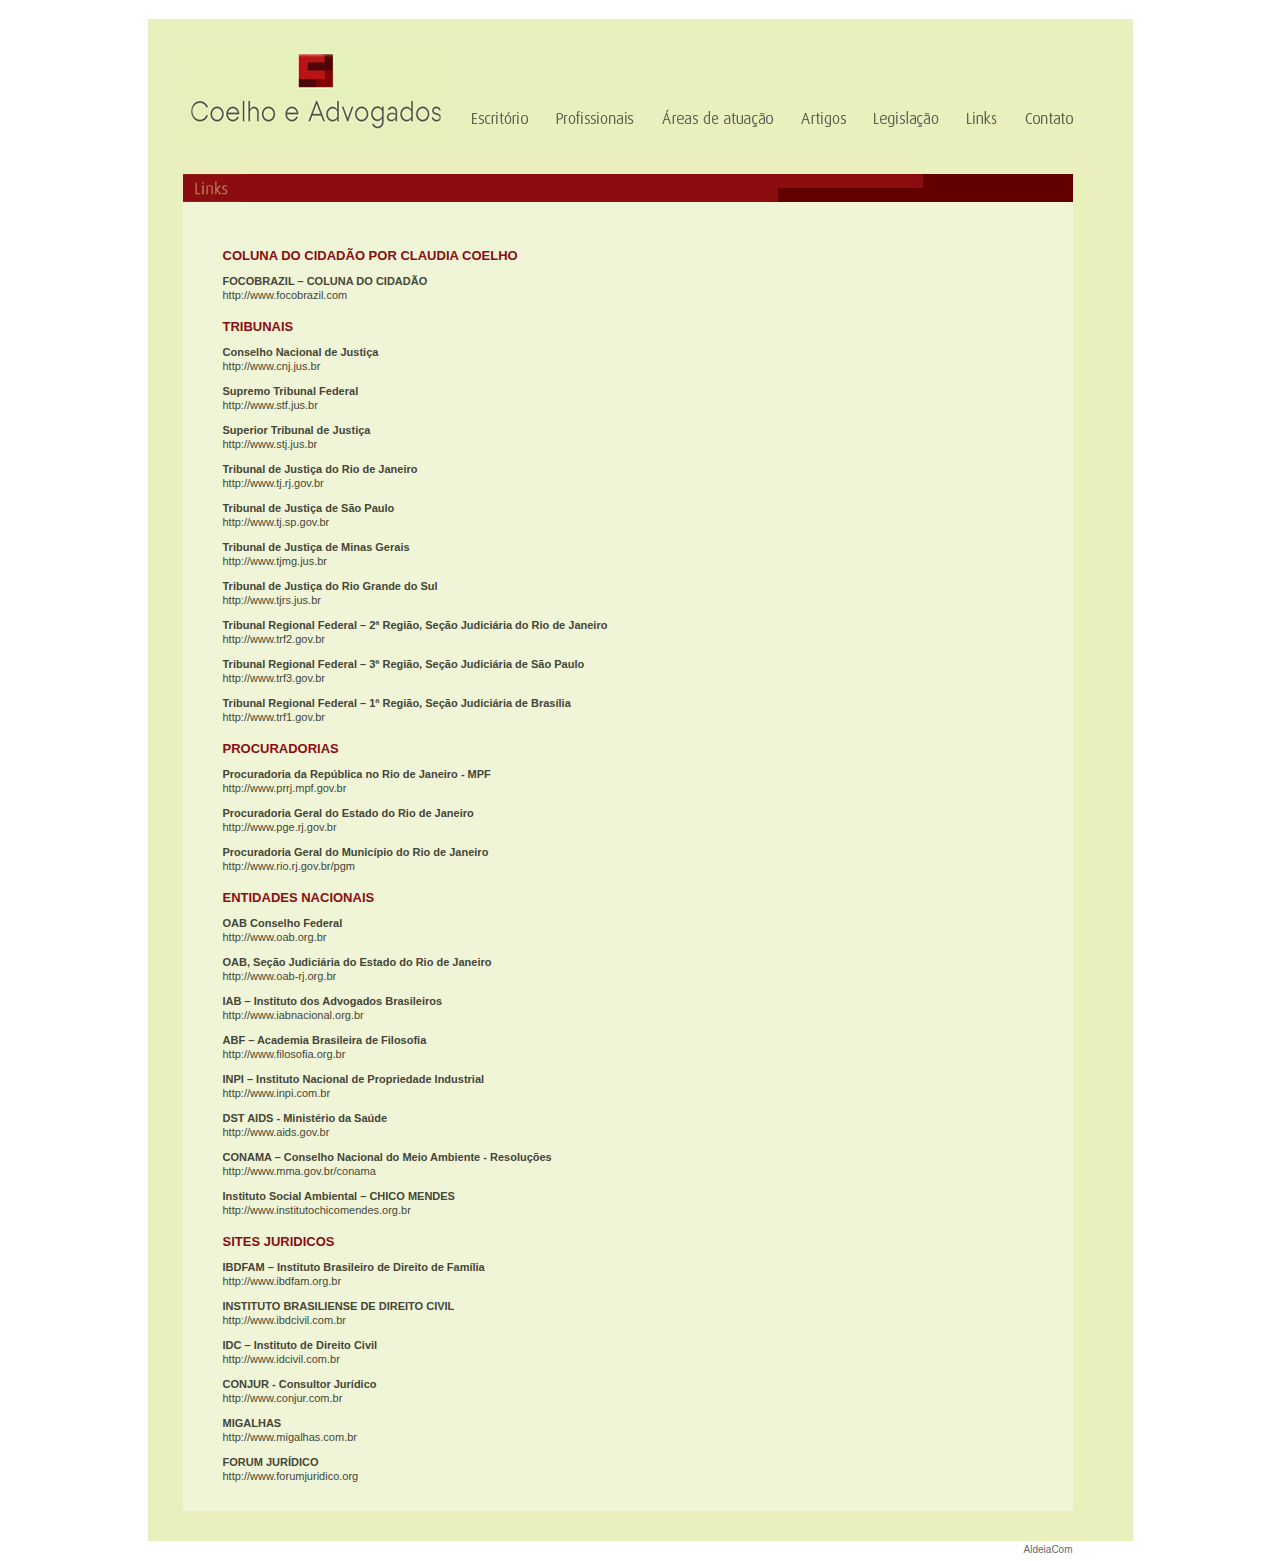
<file: Links.html>
<!DOCTYPE html PUBLIC "-//W3C//DTD XHTML 1.0 Transitional//EN" "http://www.w3.org/TR/xhtml1/DTD/xhtml1-transitional.dtd">
<html xmlns="http://www.w3.org/1999/xhtml" xml:lang="pt-br" lang="pt-br">
<head><meta http-equiv="Content-Type" content="text/html; charset=iso-8859-1" /><title>
	Coelho e Secron Advogados
</title><link rel="stylesheet" href="css/reset.css" type="text/css" media="all" /><link rel="stylesheet" href="css/estilo.css" type="text/css" media="all" />

    <script type="text/javascript" src="Scripts/common.js"></script>

    <script src="Scripts/AC_RunActiveContent.js" type="text/javascript"></script>

</head>
<body>
    <form name="aspnetForm" method="post" action="Links.html" id="aspnetForm">
<div>
<input type="hidden" name="__VIEWSTATE" id="__VIEWSTATE" value="/wEPDwULLTEwMDUyNjYzMjhkZCZd0veDoZxOhaDr5rkQvyXCBieI" />
</div>

<div>

	<input type="hidden" name="__VIEWSTATEGENERATOR" id="__VIEWSTATEGENERATOR" value="729B62C1" />
</div>
    <div id="wrapper">
        <div id="container">
            <div id="header">
                <div id="logo">
                    <a href="index.html">
                        <img src="img/logo.png" border="0" /></a></div>
                <div id="nav">
                    <ul>
                        <li><a href="Escritorio.html">
                            <img src="img/menu1.gif" border="0" /></a></li>
                        <li><a href="Profissionais.html">
                            <img src="img/menu2.gif" border="0" /></a></li>
                        <li><a href="Areas.html">
                            <img src="img/menu3.gif" border="0" /></a></li>
                        <li><a href="Artigos.html">
                            <img src="img/menu4.gif" border="0" /></a></li>
                        <li><a href="Legislacao.html">
                            <img src="img/menu5.gif" border="0" /></a></li>
                        <li><a href="Links.html">
                            <img src="img/menu6.gif" border="0" /></a></li>
                        <li><a href="Contato.html">
                            <img src="img/menu7.gif" border="0" /></a></li>
                    </ul>
                </div>
            </div>
            
    <div id="content" class="bg_esc">
        <div class="section wide">
            <h2>
                <img src="img/tit_links.gif" /></h2>
            <div class="article">
                
                
                <ul class="links">
                    <li class="lista_titulo">COLUNA DO CIDAD&Atilde;O POR CLAUDIA COELHO</li>
                    <li>FOCOBRAZIL &ndash; COLUNA DO CIDAD&Atilde;O<br />
                        <a href="http://www.focobrazil.com" target="_blank">http://www.focobrazil.com</a></li>
                </ul>
                <ul class="links">
                    <li class="lista_titulo">TRIBUNAIS</li>
                    <li>Conselho Nacional de Justi&ccedil;a<br />
                        <a href="http://www.cnj.jus.br" target="_blank">http://www.cnj.jus.br</a></li>
                    <li>Supremo Tribunal Federal<br />
                        <a href="http://www.stf.jus.br" target="_blank">http://www.stf.jus.br</a></li>
                    <li>Superior Tribunal de Justi&ccedil;a<br />
                        <a href="http://www.stj.jus.br" target="_blank">http://www.stj.jus.br</a></li>
                    <li>Tribunal de Justi&ccedil;a do Rio de Janeiro<br />
                        <a href="http://www.tj.rj.gov.br" target="_blank">http://www.tj.rj.gov.br</a></li>
                    <li>Tribunal de Justi&ccedil;a de S&atilde;o Paulo<br />
                        <a href="http://www.tj.sp.gov.br" target="_blank">http://www.tj.sp.gov.br</a></li>
                    <li>Tribunal de Justi&ccedil;a de Minas Gerais<br />
                        <a href="http://www.tjmg.jus.br" target="_blank">http://www.tjmg.jus.br</a></li>
                    <li>Tribunal de Justi&ccedil;a do Rio Grande do Sul<br />
                        <a href="http://www.tjrs.jus.br" target="_blank">http://www.tjrs.jus.br</a></li>
                    <li>Tribunal Regional Federal &ndash; 2&ordf; Regi&atilde;o, Se&ccedil;&atilde;o Judici&aacute;ria
                        do Rio de Janeiro<br />
                        <a href="http://www.trf2.gov.br" target="_blank">http://www.trf2.gov.br</a></li>
                    <li>Tribunal Regional Federal &ndash; 3&ordf; Regi&atilde;o, Se&ccedil;&atilde;o Judici&aacute;ria
                        de S&atilde;o Paulo
                        <br />
                        <a href="http://www.trf3.gov.br" target="_blank">http://www.trf3.gov.br</a></li>
                    <li>Tribunal Regional Federal &ndash; 1&ordf; Regi&atilde;o, Se&ccedil;&atilde;o Judici&aacute;ria
                        de Bras&iacute;lia<br />
                        <a href="http://www.trf1.gov.br" target="_blank">http://www.trf1.gov.br</a></li>
                </ul>
                <ul class="links">
                    <li class="lista_titulo">PROCURADORIAS</li>
                    <li>Procuradoria da Rep&uacute;blica no Rio de Janeiro - MPF<br />
                        <a href="http://www.prrj.mpf.gov.br/" target="_blank">http://www.prrj.mpf.gov.br</a></li>
                    <li>Procuradoria Geral do Estado do Rio de Janeiro<br />
                        <a href="http://www.pge.rj.gov.br" target="_blank">http://www.pge.rj.gov.br</a></li>
                    <li>Procuradoria Geral do Munic&iacute;pio do Rio de Janeiro<br />
                        <a href="http://www.rio.rj.gov.br/pgm" target="_blank">http://www.rio.rj.gov.br/pgm</a>
                    </li>
                </ul>
                <ul class="links">
                    <li class="lista_titulo">ENTIDADES NACIONAIS</li>
                    <li>OAB Conselho Federal<br />
                        <a href="http://www.oab.org.br" target="_blank">http://www.oab.org.br</a></li>
                    <li>OAB, Se&ccedil;&atilde;o Judici&aacute;ria do Estado do Rio de Janeiro
                        <br />
                        <a href="http://www.oab-rj.org.br" target="_blank">http://www.oab-rj.org.br</a></li>
                    <li>IAB &ndash; Instituto dos Advogados Brasileiros
                        <br />
                        <a href="http://www.iabnacional.org.br" target="_blank">http://www.iabnacional.org.br</a>
                    </li>
                    <li>ABF &ndash; Academia Brasileira de Filosofia<br />
                        <a href="http://www.filosofia.org.br" target="_blank">http://www.filosofia.org.br</a></li>
                    <li>INPI &ndash; Instituto Nacional de Propriedade Industrial<br />
                        <a href="http://www.inpi.com.br" target="_blank">http://www.inpi.com.br</a></li>
                    <li>DST AIDS - Minist&eacute;rio da Sa&uacute;de
                        <br />
                        <a href="http://www.aids.gov.br" target="_blank">http://www.aids.gov.br</a></li>
                    <li>CONAMA &ndash; Conselho Nacional do Meio Ambiente - Resolu&ccedil;&otilde;es<br />
                        <a href="http://www.mma.gov.br/conama" target="_blank">http://www.mma.gov.br/conama</a></li>
                    <li>Instituto Social Ambiental &ndash; CHICO MENDES<br />
                        <a href="http://www.institutochicomendes.org.br" target="_blank">http://www.institutochicomendes.org.br</a><br />
                    </li>
                </ul>
                <ul class="links">
                    <li class="lista_titulo">SITES JURIDICOS</li>
                    <li>IBDFAM &ndash; Instituto Brasileiro de Direito de Fam&iacute;lia
                        <br />
                        <a href="http://www.ibdfam.org.br" target="_blank">http://www.ibdfam.org.br</a>
                    </li>
                    <li>INSTITUTO BRASILIENSE DE DIREITO CIVIL<br />
                        <a href="http://www.ibdcivil.com.br" target="_blank">http://www.ibdcivil.com.br</a></li>
                    <li>IDC &ndash; Instituto de Direito Civil<br />
                        <a href="http://www.idcivil.com.br" target="_blank">http://www.idcivil.com.br</a></li>
                    <li>CONJUR - Consultor Jur&iacute;dico<br />
                        <a href="http://www.conjur.com.br" target="_blank">http://www.conjur.com.br</a></li>
                    <li>MIGALHAS<br />
                        <a href="http://www.migalhas.com.br" target="_blank">http://www.migalhas.com.br</a></li>
                    <li>FORUM JUR&Iacute;DICO<br />
                        <a href="http://www.forumjuridico.org" target="_blank">http://www.forumjuridico.org</a></li>
                </ul>
                <p>
                    &nbsp;</p>
            </div>
        </div>
    </div>
   

            <div class="clear">
            </div>
        </div>
        <div id="footer">
            <a href="http://www.aldeiacom.com.br/" target="_blank">AldeiaCom</a>
        </div>
    </div>
    </form>
</body>
</html>
</file>
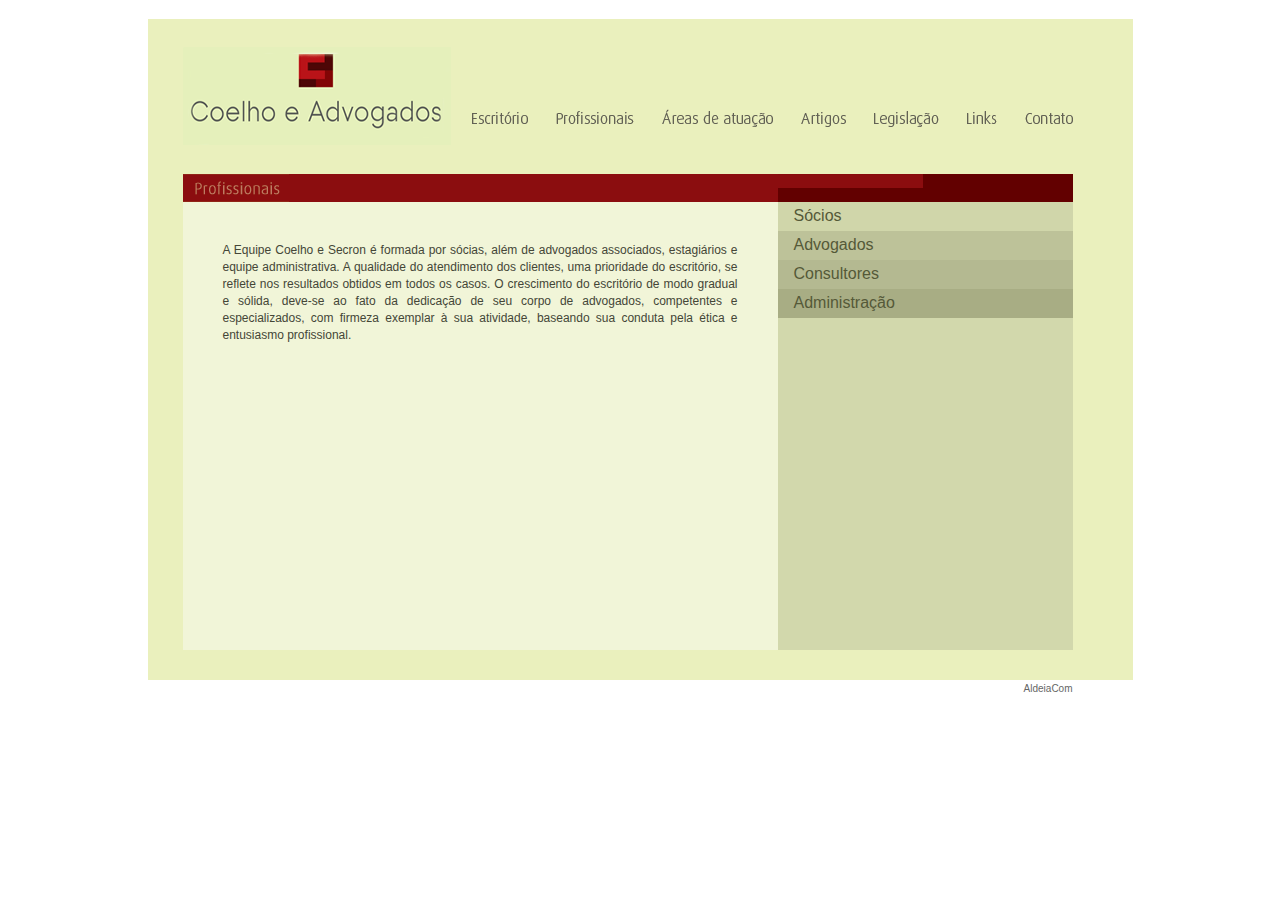
<file: Profissionais.html>
<!DOCTYPE html PUBLIC "-//W3C//DTD XHTML 1.0 Transitional//EN" "http://www.w3.org/TR/xhtml1/DTD/xhtml1-transitional.dtd">
<html xmlns="http://www.w3.org/1999/xhtml" xml:lang="pt-br" lang="pt-br">
<head><meta http-equiv="Content-Type" content="text/html; charset=iso-8859-1" /><title>
	Coelho e Secron Advogados
</title><link rel="stylesheet" href="css/reset.css" type="text/css" media="all" /><link rel="stylesheet" href="css/estilo.css" type="text/css" media="all" />

    <script type="text/javascript" src="Scripts/common.js"></script>

    <script src="Scripts/AC_RunActiveContent.js" type="text/javascript"></script>

</head>
<body>
    <form name="aspnetForm" method="post" action="Profissionais.html" id="aspnetForm">
<div>
<input type="hidden" name="__VIEWSTATE" id="__VIEWSTATE" value="/wEPDwULLTEwMDUyNjYzMjhkZLqPSKjdfgbZaJ5sg6sjkNuEfmuX" />
</div>

<div>

	<input type="hidden" name="__VIEWSTATEGENERATOR" id="__VIEWSTATEGENERATOR" value="6E5AAC7A" />
</div>
    <div id="wrapper">
        <div id="container">
            <div id="header">
                <div id="logo">
                    <a href="index.html">
                        <img src="img/logo.png" border="0" /></a></div>
                <div id="nav">
                    <ul>
                        <li><a href="Escritorio.html">
                            <img src="img/menu1.gif" border="0" /></a></li>
                        <li><a href="Profissionais.html">
                            <img src="img/menu2.gif" border="0" /></a></li>
                        <li><a href="Areas.html">
                            <img src="img/menu3.gif" border="0" /></a></li>
                        <li><a href="Artigos.html">
                            <img src="img/menu4.gif" border="0" /></a></li>
                        <li><a href="Legislacao.html">
                            <img src="img/menu5.gif" border="0" /></a></li>
                        <li><a href="Links.html">
                            <img src="img/menu6.gif" border="0" /></a></li>
                        <li><a href="Contato.html">
                            <img src="img/menu7.gif" border="0" /></a></li>
                    </ul>
                </div>
            </div>
            
    <div id="content" class="bg_pro2">
        <div class="section">
            
    <h2><img src="img/tit_profissionais.gif" /></h2>
    <div class="article">
        <p>A Equipe Coelho e Secron &eacute; formada por s&oacute;cias, al&eacute;m de advogados associados, estagi&aacute;rios e equipe administrativa. A qualidade do atendimento dos clientes, uma prioridade do escrit&oacute;rio, se reflete nos resultados obtidos em todos os casos. O crescimento do escrit&oacute;rio de modo gradual e s&oacute;lida,  deve-se ao fato da dedica&ccedil;&atilde;o de seu corpo de advogados, competentes e especializados, com firmeza exemplar &agrave; sua atividade, baseando sua conduta pela &eacute;tica e entusiasmo profissional.</p>
    </div>

        </div>
        <div id="aside">
            <img src="img/redbar.gif" />
<ul id="sanfona">
<li onclick="abrir_menu('subsanfona1')"><a href="javascript:void(0);" class="socios">S&oacute;cios</a></li>
<li id="subsanfona1" class="subsanfona">
<a href="ProfissionalClaudia.html">Claudia Coelho</a>
<a href="ProfissionalVivian.html">Vivian Secron</a></li>
<li onclick="abrir_menu('subsanfona2')"><a href="javascript:void(0);" class="advogados">Advogados</a></li>
<li id="subsanfona2" class="subsanfona">
<a href="ProfissionalFlavia.html">Flavia Cristina de Oliveira</a>
<a href="ProfissionalRosangela.html">Rosangela Belizarios</a>


<li onclick="abrir_menu('subsanfona3')"><a href="javascript:void(0);" class="consultores">Consultores</a></li>
<li id="subsanfona3" class="subsanfona"><a href="ProfissionalMarilia.html">Mar&iacute;lia Secron</a></li>
<li onclick="abrir_menu('subsanfona4')"><a href="javascript:void(0);" class="administracao">Administra&ccedil;&atilde;o</a></li>
<li id="subsanfona4" class="subsanfona">
<a href="mailto:administracao@coelhoesecron.com.br" class="lnkmail">administracao@coelhoesecron.com.br</a></li>
</ul>
        </div>
    </div>

            <div class="clear">
            </div>
        </div>
        <div id="footer">
            <a href="http://www.aldeiacom.com.br/" target="_blank">AldeiaCom</a>
        </div>
    </div>
    </form>
</body>
</html>
</file>
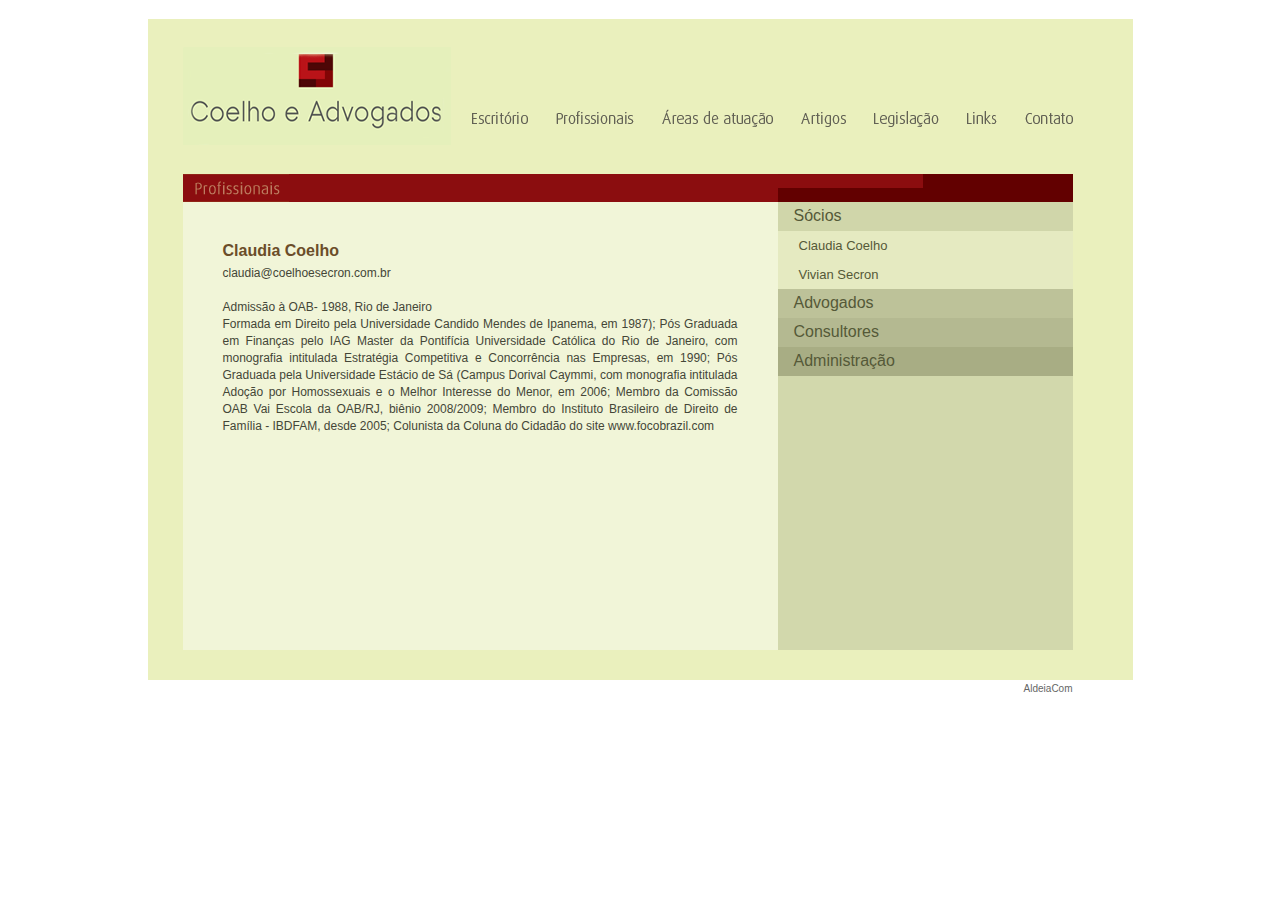
<file: ProfissionalClaudia.html>
<!DOCTYPE html PUBLIC "-//W3C//DTD XHTML 1.0 Transitional//EN" "http://www.w3.org/TR/xhtml1/DTD/xhtml1-transitional.dtd">
<html xmlns="http://www.w3.org/1999/xhtml" xml:lang="pt-br" lang="pt-br">
<head><meta http-equiv="Content-Type" content="text/html; charset=iso-8859-1" /><title>
	Coelho e Secron Advogados
</title><link rel="stylesheet" href="css/reset.css" type="text/css" media="all" /><link rel="stylesheet" href="css/estilo.css" type="text/css" media="all" />

    <script type="text/javascript" src="Scripts/common.js"></script>

    <script src="Scripts/AC_RunActiveContent.js" type="text/javascript"></script>

</head>
<body>
    <form name="aspnetForm" method="post" action="ProfissionalClaudia.html" id="aspnetForm">
<div>
<input type="hidden" name="__VIEWSTATE" id="__VIEWSTATE" value="/wEPDwULLTEwMDUyNjYzMjhkZGjTquxOKz4GbN/8w9vtESTiKWQ+" />
</div>

<div>

	<input type="hidden" name="__VIEWSTATEGENERATOR" id="__VIEWSTATEGENERATOR" value="066D67B8" />
</div>
    <div id="wrapper">
        <div id="container">
            <div id="header">
                <div id="logo">
                    <a href="Default.html">
                        <img src="img/logo.png" border="0" /></a></div>
                <div id="nav">
                    <ul>
                        <li><a href="Escritorio.html">
                            <img src="img/menu1.gif" border="0" /></a></li>
                        <li><a href="Profissionais.html">
                            <img src="img/menu2.gif" border="0" /></a></li>
                        <li><a href="Areas.html">
                            <img src="img/menu3.gif" border="0" /></a></li>
                        <li><a href="Artigos.html">
                            <img src="img/menu4.gif" border="0" /></a></li>
                        <li><a href="Legislacao.html">
                            <img src="img/menu5.gif" border="0" /></a></li>
                        <li><a href="Links.html">
                            <img src="img/menu6.gif" border="0" /></a></li>
                        <li><a href="Contato.html">
                            <img src="img/menu7.gif" border="0" /></a></li>
                    </ul>
                </div>
            </div>
            
    <div id="content" class="bg_pro2">
        <div class="section">
            
    <h2><img src="img/tit_profissionais.gif" /></h2>
    <div class="article">
        <h3 class="tit_pro">Claudia Coelho</h3>
        <p>
            <a href="mailto:claudia@coelhoesecron.com.br">claudia@coelhoesecron.com.br</a></p>
        <p>&nbsp;
            </p>
        <p>
            Admiss&atilde;o &agrave; OAB- 1988, Rio de Janeiro<br />
            Formada em Direito pela Universidade Candido Mendes de Ipanema, em 1987); P&oacute;s
            Graduada em Finan&ccedil;as pelo IAG Master da Pontif&iacute;cia Universidade Cat&oacute;lica
            do Rio de Janeiro, com monografia intitulada Estrat&eacute;gia Competitiva e Concorr&ecirc;ncia
            nas Empresas, em 1990; P&oacute;s Graduada pela Universidade Est&aacute;cio de S&aacute;
            (Campus Dorival Caymmi, com monografia intitulada Ado&ccedil;&atilde;o por Homossexuais
            e o Melhor Interesse do Menor, em 2006; Membro da Comiss&atilde;o OAB Vai Escola
            da OAB/RJ, bi&ecirc;nio 2008/2009; Membro do Instituto Brasileiro de Direito de
            Fam&iacute;lia - IBDFAM, desde 2005; Colunista da Coluna do Cidad&atilde;o do site
            <a href="http://www.focobrazil.com/" target="_blank">www.focobrazil.com</a></p>
        <p>&nbsp;
            </p>
    </div>
<style>#subsanfona1 {display:block;}</style>

        </div>
        <div id="aside">
            <img src="img/redbar.gif" />
<ul id="sanfona">
<li onclick="abrir_menu('subsanfona1')"><a href="javascript:void(0);" class="socios">S&oacute;cios</a></li>
<li id="subsanfona1" class="subsanfona">
<a href="ProfissionalClaudia.html">Claudia Coelho</a>
<a href="ProfissionalVivian.html">Vivian Secron</a></li>
<li onclick="abrir_menu('subsanfona2')"><a href="javascript:void(0);" class="advogados">Advogados</a></li>
<li id="subsanfona2" class="subsanfona">
<a href="ProfissionalFlavia.html">Flavia Cristina de Oliveira</a>
<a href="ProfissionalRosangela.html">Rosangela Belizarios</a>


<li onclick="abrir_menu('subsanfona3')"><a href="javascript:void(0);" class="consultores">Consultores</a></li>
<li id="subsanfona3" class="subsanfona"><a href="ProfissionalMarilia.html">Mar&iacute;lia Secron</a></li>
<li onclick="abrir_menu('subsanfona4')"><a href="javascript:void(0);" class="administracao">Administra&ccedil;&atilde;o</a></li>
<li id="subsanfona4" class="subsanfona">
<a href="mailto:administracao@coelhoesecron.com.br" class="lnkmail">administracao@coelhoesecron.com.br</a></li>
</ul>
        </div>
    </div>

            <div class="clear">
            </div>
        </div>
        <div id="footer">
            <a href="http://www.aldeiacom.com.br/" target="_blank">AldeiaCom</a>
        </div>
    </div>
    </form>
</body>
</html>
</file>
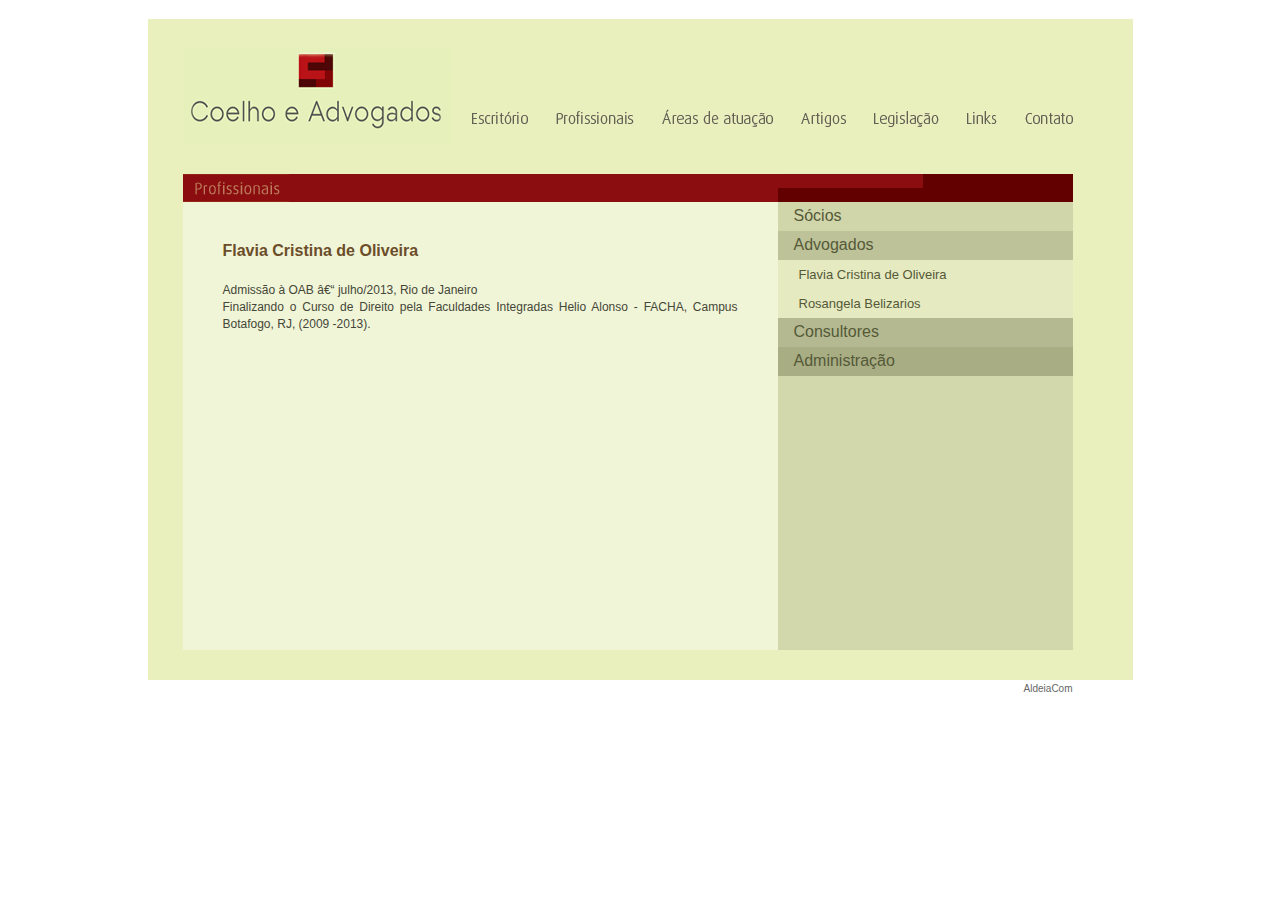
<file: ProfissionalFlavia.html>
<!DOCTYPE html PUBLIC "-//W3C//DTD XHTML 1.0 Transitional//EN" "http://www.w3.org/TR/xhtml1/DTD/xhtml1-transitional.dtd">
<html xmlns="http://www.w3.org/1999/xhtml" xml:lang="pt-br" lang="pt-br">
<head><meta http-equiv="Content-Type" content="text/html; charset=iso-8859-1" /><title>
	Coelho e Secron Advogados
</title><link rel="stylesheet" href="css/reset.css" type="text/css" media="all" /><link rel="stylesheet" href="css/estilo.css" type="text/css" media="all" />

    <script type="text/javascript" src="Scripts/common.js"></script>

    <script src="Scripts/AC_RunActiveContent.js" type="text/javascript"></script>

</head>
<body>
    <form name="aspnetForm" method="post" action="ProfissionalFlavia.html" id="aspnetForm">
<div>
<input type="hidden" name="__VIEWSTATE" id="__VIEWSTATE" value="/wEPDwULLTEwMDUyNjYzMjhkZJfRndAzf6PIvJWg9oDmShC/zDEL" />
</div>

<div>

	<input type="hidden" name="__VIEWSTATEGENERATOR" id="__VIEWSTATEGENERATOR" value="2CAAEBC0" />
</div>
    <div id="wrapper">
        <div id="container">
            <div id="header">
                <div id="logo">
                    <a href="index.html">
                        <img src="img/logo.png" border="0" /></a></div>
                <div id="nav">
                    <ul>
                        <li><a href="Escritorio.html">
                            <img src="img/menu1.gif" border="0" /></a></li>
                        <li><a href="Profissionais.html">
                            <img src="img/menu2.gif" border="0" /></a></li>
                        <li><a href="Areas.html">
                            <img src="img/menu3.gif" border="0" /></a></li>
                        <li><a href="Artigos.html">
                            <img src="img/menu4.gif" border="0" /></a></li>
                        <li><a href="Legislacao.html">
                            <img src="img/menu5.gif" border="0" /></a></li>
                        <li><a href="Links.html">
                            <img src="img/menu6.gif" border="0" /></a></li>
                        <li><a href="Contato.html">
                            <img src="img/menu7.gif" border="0" /></a></li>
                    </ul>
                </div>
            </div>
            
    <div id="content" class="bg_pro2">
        <div class="section">
            
    <h2><img src="img/tit_profissionais.gif" /></h2>
    <div class="article">
        <h3 class="tit_pro">Flavia Cristina de Oliveira</h3>

        <p>&nbsp;</p>
        <p>
            Admiss&atilde;o &agrave; OAB – julho/2013, Rio de Janeiro<br />
            Finalizando  o Curso de Direito pela Faculdades Integradas Helio Alonso - FACHA, Campus Botafogo, RJ, (2009 -2013).</p>
        <p>&nbsp;
            </p>
    </div>
<style>#subsanfona2 {display:block;}</style>

        </div>
        <div id="aside">
            <img src="img/redbar.gif" />
<ul id="sanfona">
<li onclick="abrir_menu('subsanfona1')"><a href="javascript:void(0);" class="socios">S&oacute;cios</a></li>
<li id="subsanfona1" class="subsanfona">
<a href="ProfissionalClaudia.html">Claudia Coelho</a>
<a href="ProfissionalVivian.html">Vivian Secron</a></li>
<li onclick="abrir_menu('subsanfona2')"><a href="javascript:void(0);" class="advogados">Advogados</a></li>
<li id="subsanfona2" class="subsanfona">
<a href="ProfissionalFlavia.html">Flavia Cristina de Oliveira</a>
<a href="ProfissionalRosangela.html">Rosangela Belizarios</a>


<li onclick="abrir_menu('subsanfona3')"><a href="javascript:void(0);" class="consultores">Consultores</a></li>
<li id="subsanfona3" class="subsanfona"><a href="ProfissionalMarilia.html">Mar&iacute;lia Secron</a></li>
<li onclick="abrir_menu('subsanfona4')"><a href="javascript:void(0);" class="administracao">Administra&ccedil;&atilde;o</a></li>
<li id="subsanfona4" class="subsanfona">
<a href="mailto:administracao@coelhoesecron.com.br" class="lnkmail">administracao@coelhoesecron.com.br</a></li>
</ul>
        </div>
    </div>

            <div class="clear">
            </div>
        </div>
        <div id="footer">
            <a href="http://www.aldeiacom.com.br/" target="_blank">AldeiaCom</a>
        </div>
    </div>
    </form>
</body>
</html>
</file>
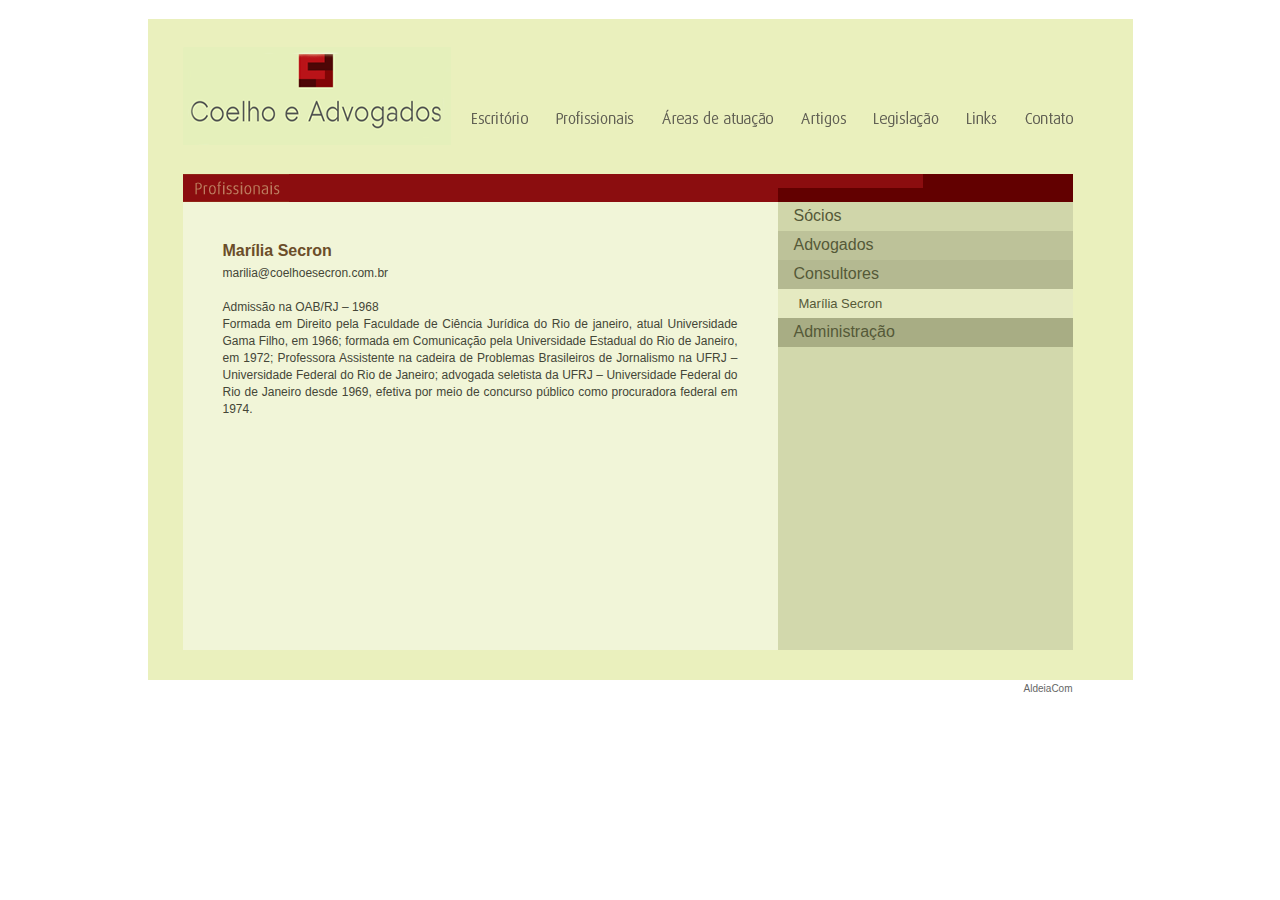
<file: ProfissionalMarilia.html>
<!DOCTYPE html PUBLIC "-//W3C//DTD XHTML 1.0 Transitional//EN" "http://www.w3.org/TR/xhtml1/DTD/xhtml1-transitional.dtd">
<html xmlns="http://www.w3.org/1999/xhtml" xml:lang="pt-br" lang="pt-br">
<head><meta http-equiv="Content-Type" content="text/html; charset=iso-8859-1" /><title>
	Coelho e Secron Advogados
</title><link rel="stylesheet" href="css/reset.css" type="text/css" media="all" /><link rel="stylesheet" href="css/estilo.css" type="text/css" media="all" />

    <script type="text/javascript" src="Scripts/common.js"></script>

    <script src="Scripts/AC_RunActiveContent.js" type="text/javascript"></script>

</head>
<body>
    <form name="aspnetForm" method="post" action="ProfissionalMarilia.html" id="aspnetForm">
<div>
<input type="hidden" name="__VIEWSTATE" id="__VIEWSTATE" value="/wEPDwULLTEwMDUyNjYzMjhkZKmf51Iy79nAiri4yjs3I1zuS4Yq" />
</div>

<div>

	<input type="hidden" name="__VIEWSTATEGENERATOR" id="__VIEWSTATEGENERATOR" value="10984982" />
</div>
    <div id="wrapper">
        <div id="container">
            <div id="header">
                <div id="logo">
                    <a href="index.html">
                        <img src="img/logo.png" border="0" /></a></div>
                <div id="nav">
                    <ul>
                        <li><a href="Escritorio.html">
                            <img src="img/menu1.gif" border="0" /></a></li>
                        <li><a href="Profissionais.html">
                            <img src="img/menu2.gif" border="0" /></a></li>
                        <li><a href="Areas.html">
                            <img src="img/menu3.gif" border="0" /></a></li>
                        <li><a href="Artigos.html">
                            <img src="img/menu4.gif" border="0" /></a></li>
                        <li><a href="Legislacao.html">
                            <img src="img/menu5.gif" border="0" /></a></li>
                        <li><a href="Links.html">
                            <img src="img/menu6.gif" border="0" /></a></li>
                        <li><a href="Contato.html">
                            <img src="img/menu7.gif" border="0" /></a></li>
                    </ul>
                </div>
            </div>
            
    <div id="content" class="bg_pro2">
        <div class="section">
            
    <h2>
        <img src="img/tit_profissionais.gif" /></h2>
    <div class="article">
        <h3 class="tit_pro">Mar&iacute;lia Secron</h3>
        <p>
            <a href="mailto:marilia@coelhoesecron.com.br">marilia@coelhoesecron.com.br</a></p>
        <p>&nbsp;
            </p>
        <p>
            Admiss&atilde;o na OAB/RJ &ndash; 1968<br />
            Formada em Direito pela Faculdade de Ci&ecirc;ncia Jur&iacute;dica do Rio de janeiro,
            atual Universidade Gama Filho, em 1966; formada em Comunica&ccedil;&atilde;o pela
            Universidade Estadual do Rio de Janeiro, em 1972; Professora Assistente na cadeira
            de Problemas Brasileiros de Jornalismo na UFRJ &ndash; Universidade Federal do Rio
            de Janeiro; advogada seletista da UFRJ &ndash; Universidade Federal do Rio de Janeiro
            desde 1969, efetiva por meio de concurso p&uacute;blico como procuradora federal
            em 1974.</p>
        <p>&nbsp;
            </p>
    </div>
<style>#subsanfona3 {display:block;}</style>

        </div>
        <div id="aside">
            <img src="img/redbar.gif" />
<ul id="sanfona">
<li onclick="abrir_menu('subsanfona1')"><a href="javascript:void(0);" class="socios">S&oacute;cios</a></li>
<li id="subsanfona1" class="subsanfona">
<a href="ProfissionalClaudia.html">Claudia Coelho</a>
<a href="ProfissionalVivian.html">Vivian Secron</a></li>
<li onclick="abrir_menu('subsanfona2')"><a href="javascript:void(0);" class="advogados">Advogados</a></li>
<li id="subsanfona2" class="subsanfona">
<a href="ProfissionalFlavia.html">Flavia Cristina de Oliveira</a>
<a href="ProfissionalRosangela.html">Rosangela Belizarios</a>


<li onclick="abrir_menu('subsanfona3')"><a href="javascript:void(0);" class="consultores">Consultores</a></li>
<li id="subsanfona3" class="subsanfona"><a href="ProfissionalMarilia.html">Mar&iacute;lia Secron</a></li>
<li onclick="abrir_menu('subsanfona4')"><a href="javascript:void(0);" class="administracao">Administra&ccedil;&atilde;o</a></li>
<li id="subsanfona4" class="subsanfona">
<a href="mailto:administracao@coelhoesecron.com.br" class="lnkmail">administracao@coelhoesecron.com.br</a></li>
</ul>
        </div>
    </div>

            <div class="clear">
            </div>
        </div>
        <div id="footer">
            <a href="http://www.aldeiacom.com.br/" target="_blank">AldeiaCom</a>
        </div>
    </div>
    </form>
</body>
</html>
</file>
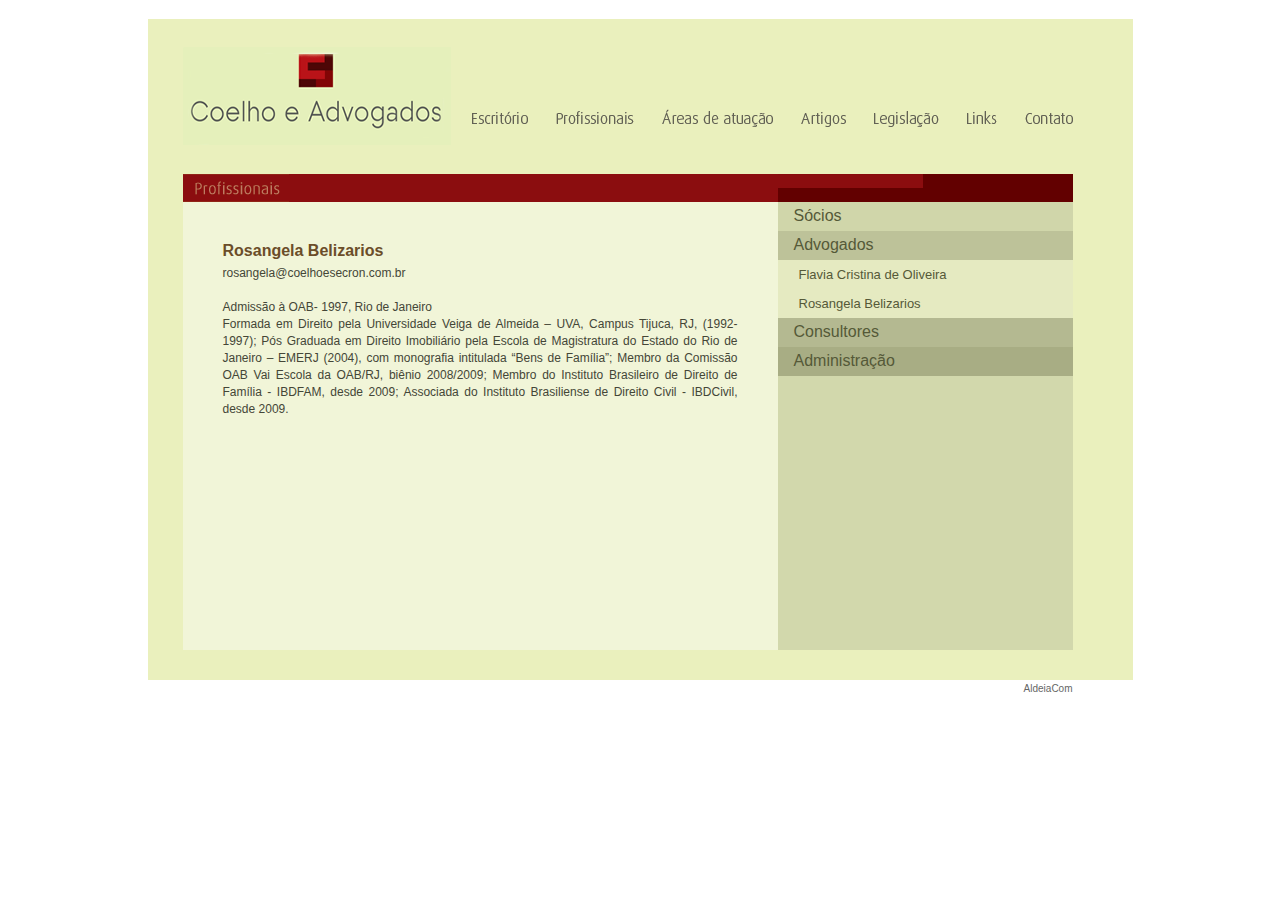
<file: ProfissionalRosangela.html>
<!DOCTYPE html PUBLIC "-//W3C//DTD XHTML 1.0 Transitional//EN" "http://www.w3.org/TR/xhtml1/DTD/xhtml1-transitional.dtd">
<html xmlns="http://www.w3.org/1999/xhtml" xml:lang="pt-br" lang="pt-br">
<head><meta http-equiv="Content-Type" content="text/html; charset=iso-8859-1" /><title>
	Coelho e Secron Advogados
</title><link rel="stylesheet" href="css/reset.css" type="text/css" media="all" /><link rel="stylesheet" href="css/estilo.css" type="text/css" media="all" />

    <script type="text/javascript" src="Scripts/common.js"></script>

    <script src="Scripts/AC_RunActiveContent.js" type="text/javascript"></script>

</head>
<body>
    <form name="aspnetForm" method="post" action="ProfissionalRosangela.html" id="aspnetForm">
<div>
<input type="hidden" name="__VIEWSTATE" id="__VIEWSTATE" value="/wEPDwULLTEwMDUyNjYzMjhkZEYVAmDGxRVHQ2e5BZeg5bAE4c6n" />
</div>

<div>

	<input type="hidden" name="__VIEWSTATEGENERATOR" id="__VIEWSTATEGENERATOR" value="2D1B9F4A" />
</div>
    <div id="wrapper">
        <div id="container">
            <div id="header">
                <div id="logo">
                    <a href="index.html">
                        <img src="img/logo.png" border="0" /></a></div>
                <div id="nav">
                    <ul>
                        <li><a href="Escritorio.html">
                            <img src="img/menu1.gif" border="0" /></a></li>
                        <li><a href="Profissionais.html">
                            <img src="img/menu2.gif" border="0" /></a></li>
                        <li><a href="Areas.html">
                            <img src="img/menu3.gif" border="0" /></a></li>
                        <li><a href="Artigos.html">
                            <img src="img/menu4.gif" border="0" /></a></li>
                        <li><a href="Legislacao.html">
                            <img src="img/menu5.gif" border="0" /></a></li>
                        <li><a href="Links.html">
                            <img src="img/menu6.gif" border="0" /></a></li>
                        <li><a href="Contato.html">
                            <img src="img/menu7.gif" border="0" /></a></li>
                    </ul>
                </div>
            </div>
            
    <div id="content" class="bg_pro2">
        <div class="section">
            
    <h2><img src="img/tit_profissionais.gif" /></h2>
    <div class="article">
        <h3 class="tit_pro">Rosangela Belizarios</h3>
        <p>
            <a href="mailto:rosangela@coelhoesecron.com.br">rosangela@coelhoesecron.com.br</a></p>
        <p>&nbsp;
            </p>
        <p>
            Admiss&atilde;o &agrave; OAB- 1997, Rio de Janeiro<br />
            Formada em Direito pela Universidade Veiga de Almeida &ndash; UVA, Campus Tijuca,
            RJ, (1992-1997); P&oacute;s Graduada em Direito Imobili&aacute;rio pela Escola de
            Magistratura do Estado do Rio de Janeiro &ndash; EMERJ (2004), com monografia intitulada
            &ldquo;Bens de Fam&iacute;lia&rdquo;; Membro da Comiss&atilde;o OAB Vai Escola da
            OAB/RJ, bi&ecirc;nio 2008/2009; Membro do Instituto Brasileiro de Direito de Fam&iacute;lia
            - IBDFAM, desde 2009; Associada do Instituto Brasiliense de Direito Civil - IBDCivil,
            desde 2009.</p>
        <p>&nbsp;
            </p>
    </div>
<style>#subsanfona2 {display:block;}</style>

        </div>
        <div id="aside">
            <img src="img/redbar.gif" />
<ul id="sanfona">
<li onclick="abrir_menu('subsanfona1')"><a href="javascript:void(0);" class="socios">S&oacute;cios</a></li>
<li id="subsanfona1" class="subsanfona">
<a href="ProfissionalClaudia.html">Claudia Coelho</a>
<a href="ProfissionalVivian.html">Vivian Secron</a></li>
<li onclick="abrir_menu('subsanfona2')"><a href="javascript:void(0);" class="advogados">Advogados</a></li>
<li id="subsanfona2" class="subsanfona">
<a href="ProfissionalFlavia.html">Flavia Cristina de Oliveira</a>
<a href="ProfissionalRosangela.html">Rosangela Belizarios</a>


<li onclick="abrir_menu('subsanfona3')"><a href="javascript:void(0);" class="consultores">Consultores</a></li>
<li id="subsanfona3" class="subsanfona"><a href="ProfissionalMarilia.html">Mar&iacute;lia Secron</a></li>
<li onclick="abrir_menu('subsanfona4')"><a href="javascript:void(0);" class="administracao">Administra&ccedil;&atilde;o</a></li>
<li id="subsanfona4" class="subsanfona">
<a href="mailto:administracao@coelhoesecron.com.br" class="lnkmail">administracao@coelhoesecron.com.br</a></li>
</ul>
        </div>
    </div>

            <div class="clear">
            </div>
        </div>
        <div id="footer">
            <a href="http://www.aldeiacom.com.br/" target="_blank">AldeiaCom</a>
        </div>
    </div>
    </form>
</body>
</html>
</file>
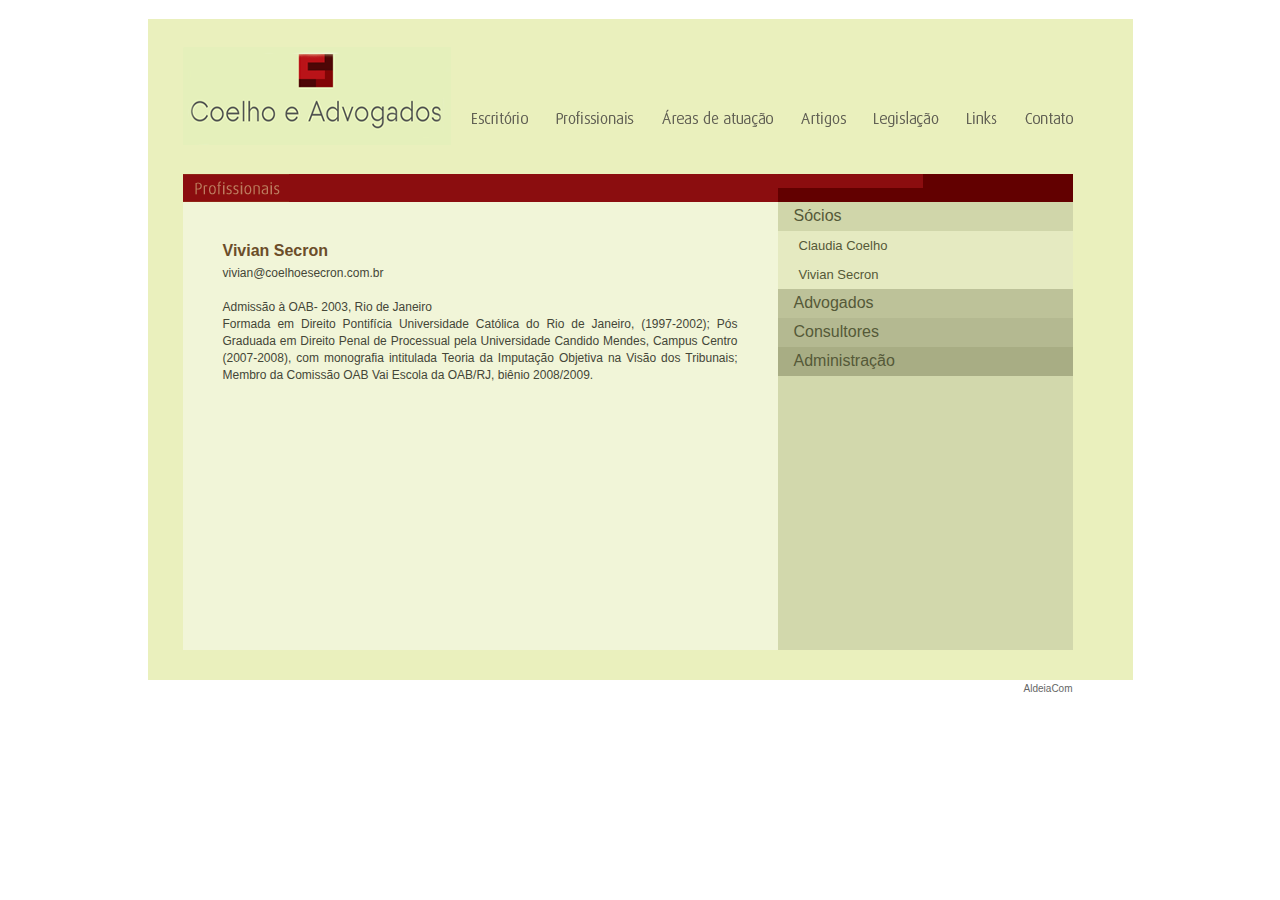
<file: ProfissionalVivian.html>
<!DOCTYPE html PUBLIC "-//W3C//DTD XHTML 1.0 Transitional//EN" "http://www.w3.org/TR/xhtml1/DTD/xhtml1-transitional.dtd">
<html xmlns="http://www.w3.org/1999/xhtml" xml:lang="pt-br" lang="pt-br">
<head><meta http-equiv="Content-Type" content="text/html; charset=iso-8859-1" /><title>
	Coelho e Secron Advogados
</title><link rel="stylesheet" href="css/reset.css" type="text/css" media="all" /><link rel="stylesheet" href="css/estilo.css" type="text/css" media="all" />

    <script type="text/javascript" src="Scripts/common.js"></script>

    <script src="Scripts/AC_RunActiveContent.js" type="text/javascript"></script>

</head>
<body>
    <form name="aspnetForm" method="post" action="ProfissionalVivian.html" id="aspnetForm">
<div>
<input type="hidden" name="__VIEWSTATE" id="__VIEWSTATE" value="/wEPDwULLTEwMDUyNjYzMjhkZKkoTRmvSh/Si4TEhbjuqVeWb+8r" />
</div>

<div>

	<input type="hidden" name="__VIEWSTATEGENERATOR" id="__VIEWSTATEGENERATOR" value="88C0893D" />
</div>
    <div id="wrapper">
        <div id="container">
            <div id="header">
                <div id="logo">
                    <a href="index.html">
                        <img src="img/logo.png" border="0" /></a></div>
                <div id="nav">
                    <ul>
                        <li><a href="Escritorio.html">
                            <img src="img/menu1.gif" border="0" /></a></li>
                        <li><a href="Profissionais.html">
                            <img src="img/menu2.gif" border="0" /></a></li>
                        <li><a href="Areas.html">
                            <img src="img/menu3.gif" border="0" /></a></li>
                        <li><a href="Artigos.html">
                            <img src="img/menu4.gif" border="0" /></a></li>
                        <li><a href="Legislacao.html">
                            <img src="img/menu5.gif" border="0" /></a></li>
                        <li><a href="Links.html">
                            <img src="img/menu6.gif" border="0" /></a></li>
                        <li><a href="Contato.html">
                            <img src="img/menu7.gif" border="0" /></a></li>
                    </ul>
                </div>
            </div>
            
    <div id="content" class="bg_pro2">
        <div class="section">
            
    <h2>
        <img src="img/tit_profissionais.gif" /></h2>
    <div class="article">
        <h3 class="tit_pro">Vivian Secron</h3>
        <p>
            <a href="mailto:vivian@coelhoesecron.com.br">vivian@coelhoesecron.com.br</a></p>
        <p>&nbsp;
            </p>
        <p>
            Admiss&atilde;o &agrave; OAB- 2003, Rio de Janeiro<br />
            Formada em Direito Pontif&iacute;cia Universidade Cat&oacute;lica do Rio de Janeiro,
            (1997-2002); P&oacute;s Graduada em Direito Penal de Processual pela Universidade
            Candido Mendes, Campus Centro (2007-2008), com monografia intitulada Teoria da Imputa&ccedil;&atilde;o
            Objetiva na Vis&atilde;o dos Tribunais; Membro da Comiss&atilde;o OAB Vai Escola
            da OAB/RJ, bi&ecirc;nio 2008/2009.<br />
        </p>
        <p>&nbsp;
            </p>
    </div>
<style>#subsanfona1 {display:block;}</style>

        </div>
        <div id="aside">
            <img src="img/redbar.gif" />
<ul id="sanfona">
<li onclick="abrir_menu('subsanfona1')"><a href="javascript:void(0);" class="socios">S&oacute;cios</a></li>
<li id="subsanfona1" class="subsanfona">
<a href="ProfissionalClaudia.html">Claudia Coelho</a>
<a href="ProfissionalVivian.html">Vivian Secron</a></li>
<li onclick="abrir_menu('subsanfona2')"><a href="javascript:void(0);" class="advogados">Advogados</a></li>
<li id="subsanfona2" class="subsanfona">
<a href="ProfissionalFlavia.html">Flavia Cristina de Oliveira</a>
<a href="ProfissionalRosangela.html">Rosangela Belizarios</a>


<li onclick="abrir_menu('subsanfona3')"><a href="javascript:void(0);" class="consultores">Consultores</a></li>
<li id="subsanfona3" class="subsanfona"><a href="ProfissionalMarilia.html">Mar&iacute;lia Secron</a></li>
<li onclick="abrir_menu('subsanfona4')"><a href="javascript:void(0);" class="administracao">Administra&ccedil;&atilde;o</a></li>
<li id="subsanfona4" class="subsanfona">
<a href="mailto:administracao@coelhoesecron.com.br" class="lnkmail">administracao@coelhoesecron.com.br</a></li>
</ul>
        </div>
    </div>

            <div class="clear">
            </div>
        </div>
        <div id="footer">
            <a href="http://www.aldeiacom.com.br/" target="_blank">AldeiaCom</a>
        </div>
    </div>
    </form>
</body>
</html>
</file>
<file: css/estilo.css>
html, body {height:100%;} 
body {
	margin:0; 
	padding:0;
	background:#fff;
	color:#444637;
	font:12px Verdana, Arial, Helvetica, sans-serif;
	text-align:center;
	}
#wrapper { 
	width:985px;
	position:relative;
	background:#eaf0bd;
	margin:0 auto;
	text-align:left;
/*	min-height:100%; */
	}
/* html #wrapper {height: 100%;} */
#container {padding-bottom:30px;}
#header {
	width:950px;
	height:155px;
	border-top:19px solid #fff;
	text-align:center;
	padding:0 0 0 35px;
	}
#logo {
	width:263px; 
	height:98px; 
	margin-top:28px; 
	float:left;
	}
#nav {
	float:left;
	width:629px;
	margin-left:12px;
	height:18px;
	margin-top:90px;
	}
#nav ul {height:18px;}
#nav ul li {display:block; height:18px; float:left; margin:0; padding:0 14px; list-style-type:none;}
#flash {margin:0 34px 171px 29px; display:inline-block; width:922px;}
#content {margin:0 60px 0 35px; display:inline-block; width:890px;}

.pagination {margin:13px 0 0 35px; color:#5a5b49; padding:4px 0; width:116px; text-align:center; font-size:11px; background:#d1d7aa;}
.pagination a {vertical-align:baseline; color:#5a5b49; text-decoration:none;}
.pagination a:hover {text-decoration:underline;}

.backnext {padding:13px 0 0 35px; width:890px;}
.backnext a {display:inline-block; margin-right:13px; background:#d1d7aa; padding:4px 12px; text-decoration:none; font-size:11px; color:#5a5b49;}
.backnext a:hover {text-decoration:underline;}

.section {
	width:595px;
	float:left;
	background-color:#f1f5d8;
	text-align:justify;
	}
.wide {width:890px;}
.wide h2 {background:#8b0d0f url(../img/redbar.gif) no-repeat top right; height:28px;}
.wide .lista li {margin:0 40px; padding-bottom:11px; font-size:11px; line-height:14px; font-weight:normal;}
.wide .lista li.lista_titulo {font-weight:bold; font-size:13px; padding-top:7px; color:#8b0d0f;}
.wide .lista li a {font-weight:normal; font-size:13px;}
.wide .lista li * {vertical-align:baseline;}

.wide .links li {margin:0 40px; padding-bottom:11px; font-size:11px; line-height:14px; font-weight:bold;}
.wide .links li.lista_titulo {font-weight:bold; font-size:13px; padding-top:7px; color:#8b0d0f;}
.wide .links li a {font-weight:normal; font-size:11px;}
.wide .links li * {vertical-align:baseline;}

.section p {margin:0 40px; line-height:17px;}
.article {
	padding-top:40px;
	min-height:408px;
	}
* html .article {height:408px;}

.artigos {background:#d0d6a9; padding-bottom:13px; display:block; position:absolute; bottom:50px; width:595px;}
.artigos ul {margin:6px 29px 0 40px; display:inline-block;}
.artigos ul li {list-style-type:none; line-height:24px;}
.artigos ul li a {margin:0; padding:0; color:#7f8168; text-decoration:none;}
.artigos ul li a:hover {text-decoration:underline;}
#aside {
	width:295px;
	float:right;
	min-height:408px;
	}

.submenu {width:295px;}
.submenu li {width:295px; display:block; list-style-type:none;}
.submenu li a {width:256px; display:block; height:79px; margin:0; padding:22px 0 0 39px; font-size:11px; color:#444637;}
.submenu li a img {margin-bottom:11px;}
.submenu li a.top {background:#dbe1b1; text-decoration:none;}
.submenu li a.bottom {background:#d0d6a9; text-decoration:none;}
#sanfona {width:295px; background-color:#e5eac1;}
#sanfona li a.socios, #sanfona li a.advogados, #sanfona li a.consultores, #sanfona li a.administracao {width:279px; height:24px; display:block; font:16px Arial, Helvetica, sans-serif; padding:5px 0 0 16px; color:#555938; text-decoration:none;}
a.socios {background-color:#d0d6aa;}
a.advogados {background-color:#bdc299;}
a.consultores {background-color:#b4b991;}
a.administracao {background-color:#a8ad84;}
#subsanfona4 {padding-top:7px;}
.subsanfona {display: none;}
.subsanfona .cargo {color:#70754f; font:11px Arial, Helvetica, sans-serif;}
.subsanfona span {width:274px; display:block; font:13px Arial, Helvetica, sans-serif; padding:0 0 0 21px; color:#555938;}
.subsanfona a {width:274px; height:22px; display:block; font:13px Arial, Helvetica, sans-serif; padding:7px 0 0 21px; color:#555938; text-decoration:none;}
.subsanfona a.lnkmail {color:#70754f; padding:0 0 0 21px; font:11px Arial, Helvetica, sans-serif;}
.subsanfona a:hover {text-decoration:underline;}
#socios_itens, #adv_itens, #cons_itens {display:none;}
.submenu3 {width:295px; margin:0; padding:3px 0 0 0; background:#d1d7aa;}
.submenu3 li {width:295px; height:28px; padding:0; margin:0; display:block; list-style-type:none;}
#area1, #area2, #area3, #area4, #area5, #area6, #area7 {display:none;}
#footer {
	background:#fff;
	width:925px;
	height:17px;
/*	position: absolute;
	bottom: 0; /**/ 
	text-align:right;
	padding-top:3px;
	padding-right:60px;
	}
#footer_home {
	background:#fff;
	width:951px;
	height:17px;
/*	position: absolute;
	bottom: 0; /**/ 
	text-align:right;
	padding-top:3px;
	padding-right:34px;
	}
#footer a, #footer_home a {
	margin:0;
	font-size:10px;
	font-weight:normal;
	color:#666666;
	text-decoration:none;
	}
#footer a:hover, #footer_home a:hover {
	text-decoration:underline;
	}
h2 { 	
	background:#8b0d0f;
	height:28px;
	}
.section .article h1 {margin:0 29px 0 40px; font-size:14px; font-weight:bold;}
.section .article h3 {margin:0 29px 0 40px; margin-bottom:15px;}
.section .article h3.tit_pro {color:#6b4d29; font:bold 16px Arial, Helvetica, sans-serif; margin-bottom:5px;}
.section .artigos h4 {background:#bdc299; height:26px;}
.clear {clear:both;}

.bg_esc {background:#e5e9c1;}
.bg_pro {background:#a4aa84;}
.bg_pro2 {background:#d2d8ac;}
.bg_areas {background:#d1d7ab;}
.bg_contato {background:#d1d7ab;}

.section .article a {color:#444637; text-decoration:none;}
.section .article a:hover {text-decoration:underline;}

.desc_artigo, .legislacao {font-size:11px;}
.desc_artigo * {vertical-align:baseline;}

.pdfs {margin:0 40px; font-size:12px;}
.pdfs li {display:block; list-style-type:none; padding-bottom:11px;}
.pdfs li.tipo_pdf {display:block; list-style-type:none; padding-top:7px; padding-left:0; background-image:none; font-weight:bold;  color:#8b0d0f;}
.pdfs li a {color:#444637; font-weight:normal; text-decoration:none; font-size:13px;}
.pdfs li a:hover {text-decoration:underline;}

.adobe {width:175px; background:#d2d5b1; padding:45px 15px 10px 15px; margin:29px auto 0 auto; font-size:11px;}
.adobelogo {text-align:center;}

#endereco {padding:18px 0 27px 29px; background:#dbe1b1; color:#82846a; font-size:14px; line-height:28px;}
#endereco a {color:#82846a; font-size:14px; line-height:28px; text-decoration:none;}
#endereco a:hover {text-decoration:underline;}

.frm_contato {margin:0 40px;}
#contato {width:472px; margin:0 auto; font-size:11px;}
#contato div {width:79px; display:block; height:17px; float:left; padding-top:3px;}
.campo {width:387px;  height:14px; padding-top:3px; border:none; background:#c3c6a6; color:#5c5d4b; font-size:11px;}
textarea {width:387px; margin-bottom:12px; height:115px; padding-top:2px; font-family:Verdana, Arial, Helvetica, sans-serif; border:none; background:#c3c6a6; color:#5c5d4b; font-size:11px;}
.button {background-color:#e5e9c1; border:none; font-size:11px; color:#5c5d4b; height:22px; margin-bottom:19px;}
</file>
